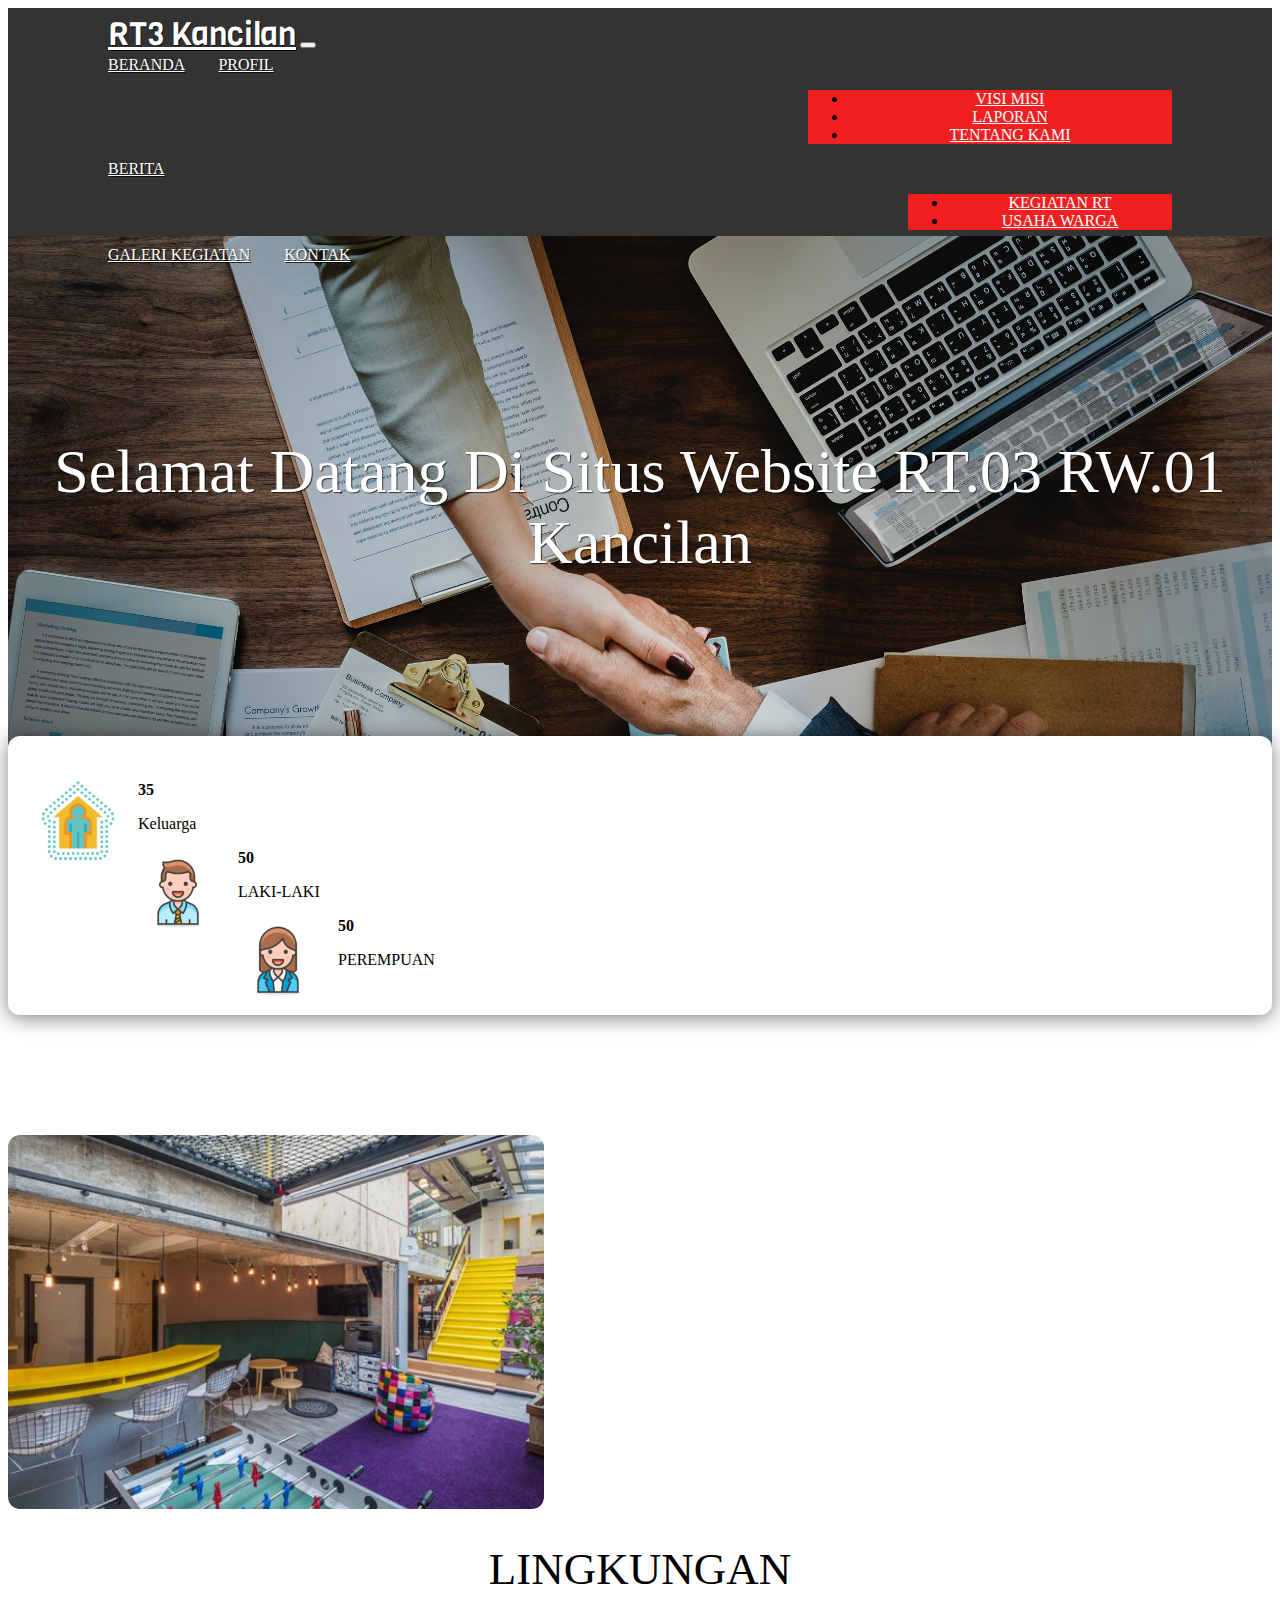
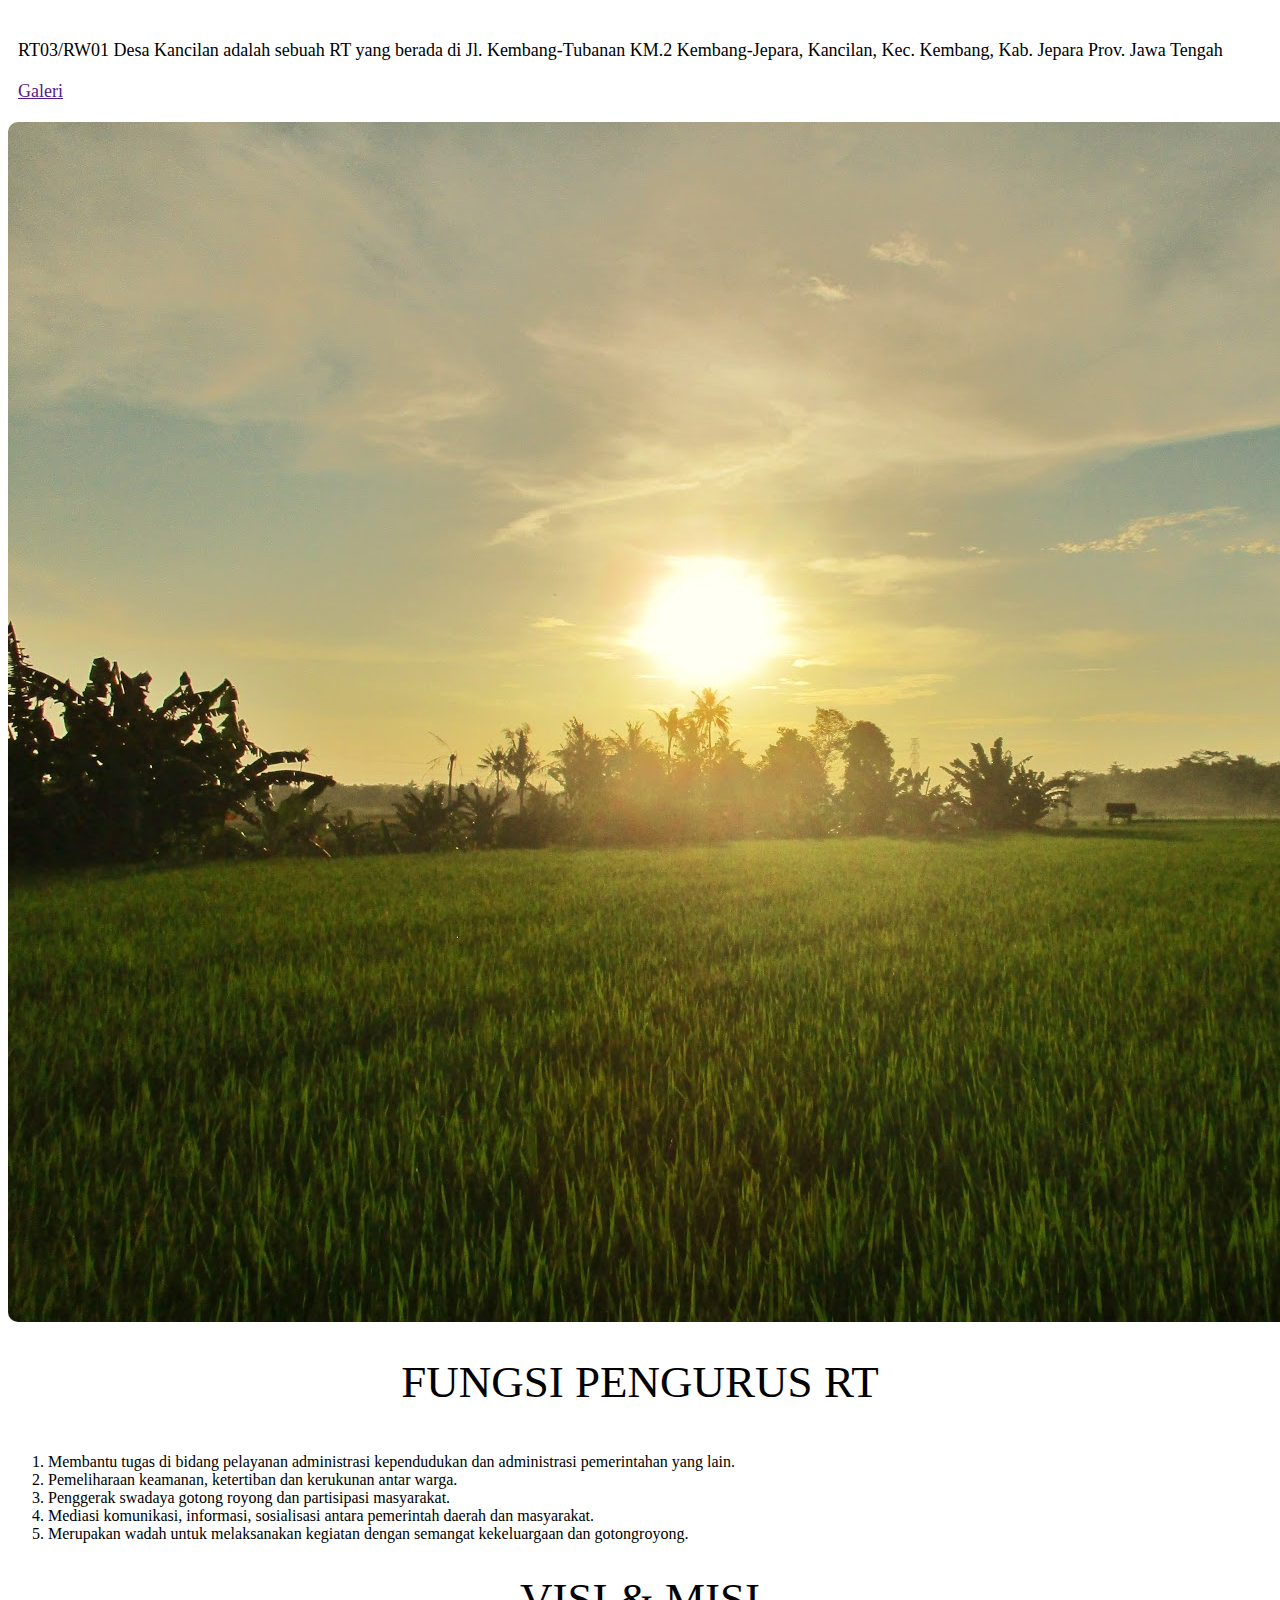
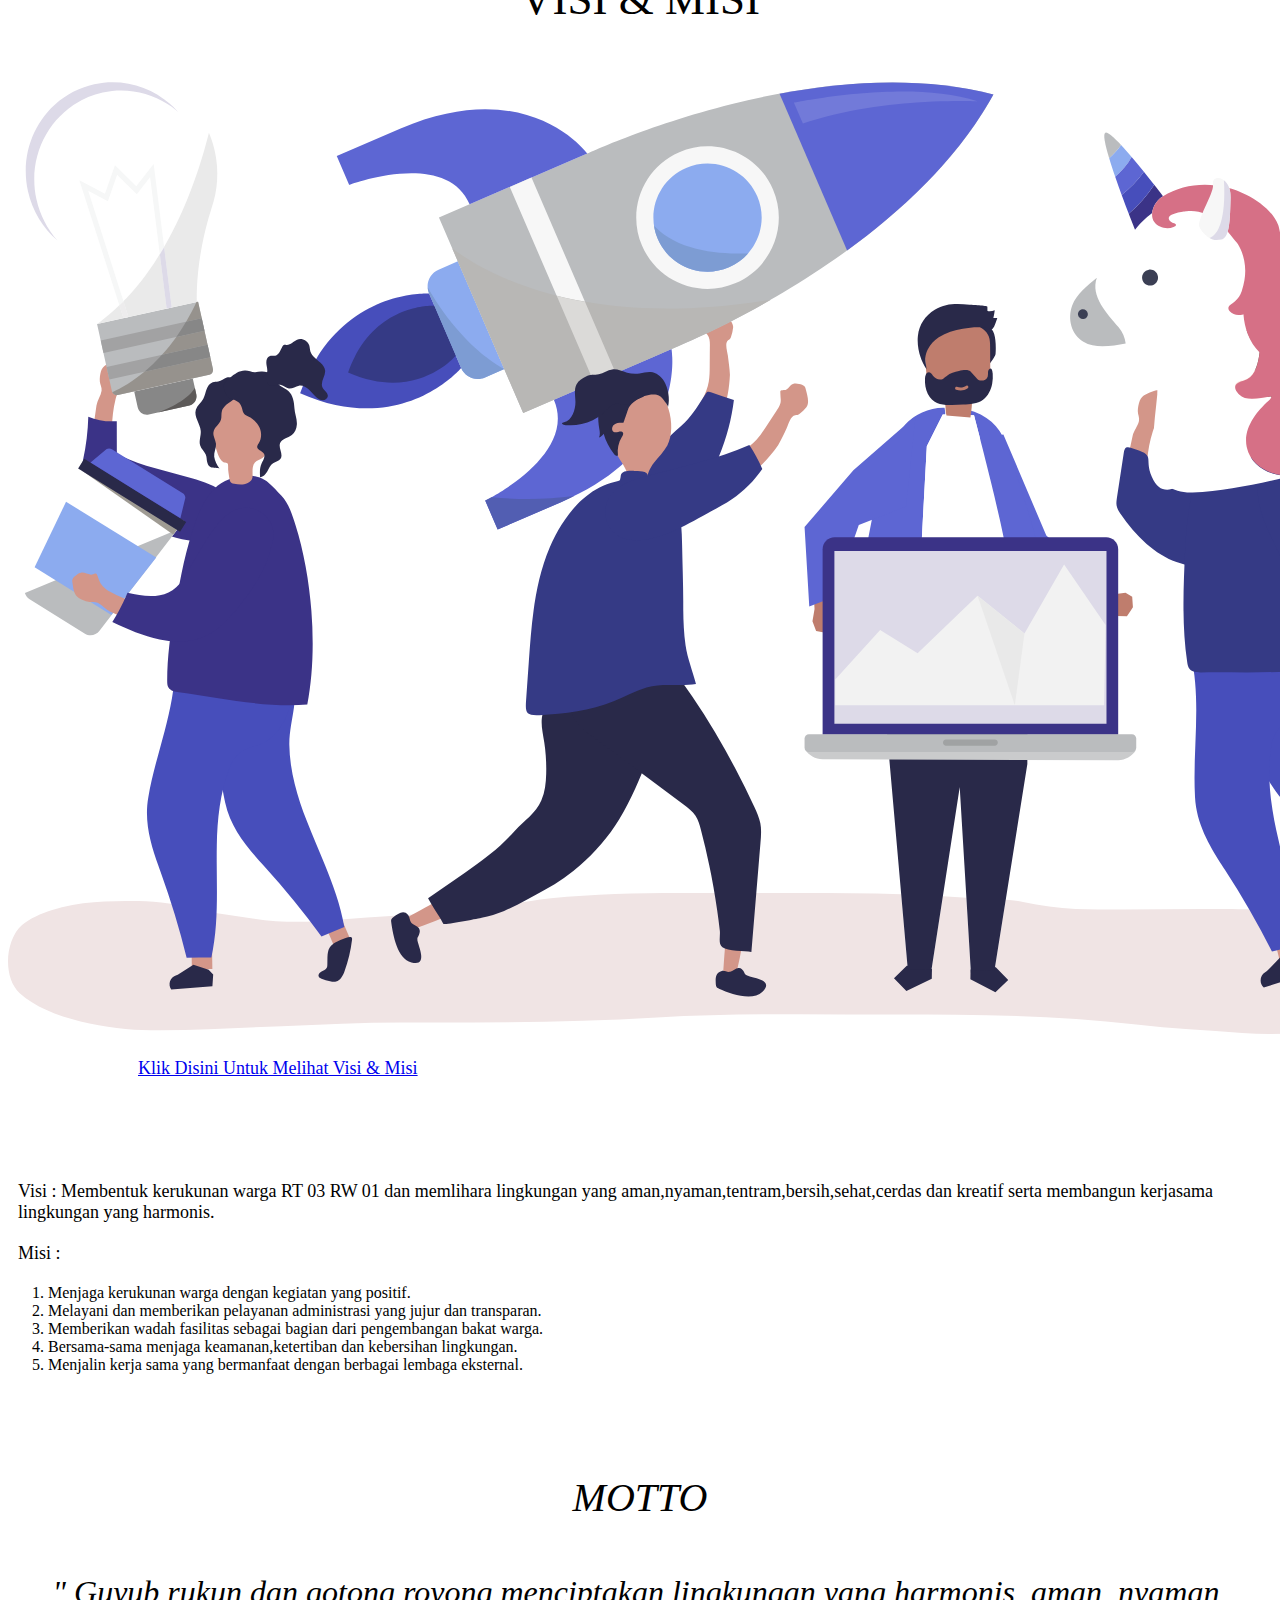
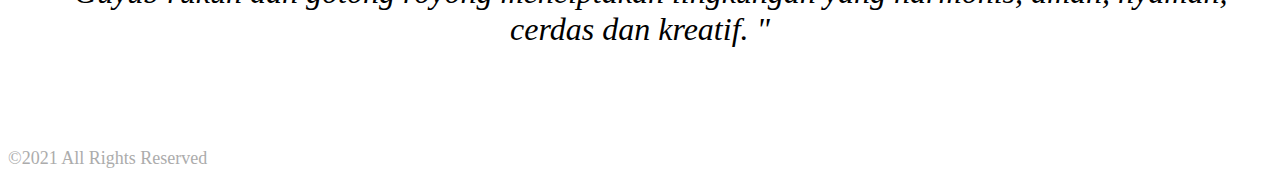
<file: index.html>
<!doctype html>
<html lang="en">
  <head>
    <!-- Required meta tags -->
    <meta charset="utf-8">
    <meta name="viewport" content="width=device-width, initial-scale=1">
    <!-- Bootstrap CSS -->
    <link href="https://cdn.jsdelivr.net/npm/bootstrap@5.0.0-beta1/dist/css/bootstrap.min.css" rel="stylesheet" integrity="sha384-giJF6kkoqNQ00vy+HMDP7azOuL0xtbfIcaT9wjKHr8RbDVddVHyTfAAsrekwKmP1" crossorigin="anonymous">
    <!-- My CSS -->
    <link rel="stylesheet" href="assets/css/style.css">
    <!-- Animation css -->
    <link rel="stylesheet" href="https://cdnjs.cloudflare.com/ajax/libs/animate.css/4.1.1/animate.min.css">
    <!-- import fontawesome -->
    <link rel="stylesheet" href="https://use.fontawesome.com/releases/v5.15.1/css/all.css" integrity="sha384-vp86vTRFVJgpjF9jiIGPEEqYqlDwgyBgEF109VFjmqGmIY/Y4HV4d3Gp2irVfcrp" crossorigin="anonymous">
     <!-- My Fonts -->
    <link href="https://fonts.googleapis.com/css2?family=Viga&display=swap" rel="stylesheet">
    <link href="https://fonts.googleapis.com/css2?family=Poppins:wght@300;400&display=swap" rel="stylesheet">

    <title>Selamat Datang Di Website RT03/01 KANCILAN</title>
  </head>
  <body>
   <!-- Navbar -->
   <nav class="navbar navbar-expand-lg navbar-light fixed-top sticky bgcolor">
    <div class="container">
      <a class="navbar-brand" href="#">RT3 Kancilan</a>
      <button class="navbar-toggler" type="button" data-bs-toggle="collapse" data-bs-target="#navbarNavAltMarkup" aria-controls="navbarNavAltMarkup" aria-expanded="false" aria-label="Toggle navigation" style="color: white;">
        <span class="navbar-toggler-icon"><i class="fas fa-bars" style="color:#fff; font-size:28px;"></i></span>
      </button>
      <div class="collapse navbar-collapse" id="navbarNavAltMarkup">
        <div class="navbar-nav">
          <a class="nav-item nav-link" aria-current="page" href="#">Beranda</a>
          <a class="nav-item dropdown nav-link dropdown-toggle" href="#" id="navbarDropdownMenuLink" role="button" data-bs-toggle="dropdown" aria-expanded="false">Profil</a>
          <ul class="dropdown-menu drop-profil" aria-labelledby="navbarDropdownMenuLink">
            <li><a class="dropdown-item" href="#visi&misi">Visi Misi</a></li>
            <li><a class="dropdown-item" href="#">Laporan</a></li>
            <li><a class="dropdown-item" href="tentang_kami.html">Tentang Kami</a></li>
          </ul>
          <a class="nav-item dropdown nav-link dropdown-toggle" href="#" id="navbarDropdownMenuLink" role="button" data-bs-toggle="dropdown" aria-expanded="false">Berita</a>
          <ul class="dropdown-menu drop-berita" aria-labelledby="navbarDropdownMenuLink">
            <li><a class="dropdown-item" href="kegiatan.html">Kegiatan RT</a></li>
            <li><a class="dropdown-item" href="usaha_warga.html">Usaha Warga</a></li>
          </ul>
          <a class="nav-item nav-link" href="galeri_kegiatan.html">Galeri Kegiatan</a>
          <a class="nav-item nav-link" href="kontak.html">Kontak</a>
        </div>
      </div>
    </div>
  </nav>
  <!-- Navbar Akhir -->

  <!-- Jumbotron -->
  <div class="jumbotron jumbotron-fluid">
    <div class="container">
      <h1 class="display-4">Selamat Datang Di Situs Website RT.03 RW.01 Kancilan</h1>
    </div>
  </div>
  <!-- Akhir Jumbotron -->


  <!-- Container -->
  <div class="container">

    <!-- Info Panel -->
    <div class="row justify-content-center">
      <div class="col-10 info-panel">
        <div class="row">
          <div class="col-lg">
            <img src="assets/img/penduduk.png" alt="employee">
            <h4>35</h4>
            <p>Keluarga</p>
          </div>
          <div class="col-lg">
            <img src="assets/img/pria.png" alt="hires">
            <h4>50</h4>
            <p>LAKI-LAKI</p>
          </div>
          <div class="col-lg">
            <img src="assets/img/wanita.png" alt="security">
            <h4>50</h4>
            <p>PEREMPUAN</p>
          </div>
        </div>
      </div>
    </div>
    <!-- Akhir Info Panel -->

    <!-- Workingspace -->
    <div class="row workingspace">
      <div class="col-lg-6 animate__animated animate__fadeInLeft animate__delay-1s">
        <img src="assets/img/workingspace.png" alt="workingspace" class="img-fluid">
      </div>
      <div class="col-lg-5 animate__animated animate__fadeInRight animate__delay-2s">
        <h3><span id="1">Lingkungan</span></h3>
        <p>RT03/RW01 Desa Kancilan adalah sebuah RT yang berada di Jl. Kembang-Tubanan KM.2 Kembang-Jepara, Kancilan, Kec. Kembang, Kab. Jepara Prov. Jawa Tengah<p>
        <a href="" class="btn btn-primary tombol">Galeri</a>  
      </div>
      <div class="col-lg-6 mt-5 animate__animated animate__fadeInLeft animate__delay-4s">
        <img src="assets/img/sawah.jpeg" alt="workingspace" class="img-fluid">
      </div>
      <div class="col-lg-5 mt-3 animate__animated animate__fadeInRight animate__delay-5s">
        <h3><span>Fungsi Pengurus RT</span></h3>
        <ol>
          <li>Membantu tugas di bidang pelayanan administrasi kependudukan dan administrasi pemerintahan yang lain.</li>
          <li>Pemeliharaan keamanan, ketertiban dan kerukunan antar warga.</li>
          <li>Penggerak swadaya gotong royong dan partisipasi masyarakat.</li>
          <li>Mediasi komunikasi, informasi, sosialisasi antara pemerintah daerah dan masyarakat.</li>
          <li>Merupakan wadah untuk melaksanakan kegiatan dengan semangat kekeluargaan dan gotongroyong.</li>
        </ol>
      </div>
      <h3 id="visi&misi" class="mt-5">Visi & Misi</h3>
      <div class="col-lg-6 mt-5">
        <img src="assets/img/visi&misi.svg" alt="workingspace" class="img-fluid">
      </div>
      <div class="col-lg-6 mt-3">
         <p>
          <a class="btn btn-primary visi" data-bs-toggle="collapse" href="#multiCollapseExample1" role="button" aria-expanded="false" aria-controls="multiCollapseExample1">Klik Disini Untuk Melihat Visi & Misi</a>
          <div class="row">
            <div class="col">
              <div class="collapse multi-collapse" id="multiCollapseExample1">
                <div class="card card-body">
                  <p>Visi : Membentuk kerukunan warga RT 03 RW 01 dan memlihara lingkungan yang aman,nyaman,tentram,bersih,sehat,cerdas dan kreatif serta membangun kerjasama lingkungan yang harmonis.</p>
                  <p> Misi :</p>
                  <ol>
                  <li>Menjaga kerukunan warga dengan kegiatan yang positif.</li>
                  <li>Melayani dan memberikan pelayanan administrasi yang jujur dan transparan.</li>
                  <li>Memberikan wadah fasilitas sebagai bagian dari pengembangan bakat warga.</li> 
                  <li>Bersama-sama menjaga keamanan,ketertiban dan kebersihan lingkungan.</li>
                  <li>Menjalin kerja sama yang bermanfaat dengan berbagai lembaga eksternal.</li>
                  </ol>
                </div>
              </div>
            </div>
         </p> 
      </div>
    </div>
    <!-- Akhir workingspace -->

    <!-- Daftar pengurus  -->
    <section class="pengurus">
      <div class="row justify-content-center">
        <div class="col-lg-8">
          <h3>MOTTO</h3>
          <h5>" Guyub rukun dan gotong royong menciptakan lingkungan yang harmonis, aman, nyaman, cerdas dan kreatif. "</h5>
        </div>
      </div>

      <!-- <div class="row justify-content-center">
        <div class="col-6 justify-content-center d-flex">
          <figure class="figure">
            <img src="assets/img/img1.png" class="figure-img img-fluid rounded-circle" alt="pengurus 1">
          </figure>
          <figure class="figure">
            <img src="assets/img/img2.png" class="figure-img img-fluid rounded-circle" alt="pengurus 2">
            <figcaption class="figure-caption">
              <h5>Sunny Ye</h5>
              <p>Designer</p>
            </figcaption>
          </figure>
          <figure class="figure">
            <img src="assets/img/img3.png" class="figure-img img-fluid rounded-circle" alt="pengurus 3">
          </figure>
        </div>
      </div> -->
    </section>
    <!-- Akhir Pengurus -->
  </div>
  <!-- Akhir Container -->

  <!-- Footer -->
  <div class="row footer">
    <div class="col text-center">
      <p>&copy2021 All Rights Reserved</p>
    </div>
  </div>

  <script type="text/javascript">
    window.addEventListener("scroll", function(){
     var nav = document.querySelector("nav");
     nav.classList.toggle("sticky", window.scrollY > 100 );
    }); 
  </script>

    <!-- Optional JavaScript; choose one of the two! -->

    <!-- Option 1: Bootstrap Bundle with Popper -->
    <script src="https://cdn.jsdelivr.net/npm/bootstrap@5.0.0-beta1/dist/js/bootstrap.bundle.min.js" integrity="sha384-ygbV9kiqUc6oa4msXn9868pTtWMgiQaeYH7/t7LECLbyPA2x65Kgf80OJFdroafW" crossorigin="anonymous"></script>
    <!-- Option 2: Separate Popper and Bootstrap JS -->
    <!-- <script src="https://cdn.jsdelivr.net/npm/@popperjs/core@2.5.4/dist/umd/popper.min.js" integrity="sha384-q2kxQ16AaE6UbzuKqyBE9/u/KzioAlnx2maXQHiDX9d4/zp8Ok3f+M7DPm+Ib6IU" crossorigin="anonymous"></script>
    <script src="https://cdn.jsdelivr.net/npm/bootstrap@5.0.0-beta1/dist/js/bootstrap.min.js" integrity="sha384-pQQkAEnwaBkjpqZ8RU1fF1AKtTcHJwFl3pblpTlHXybJjHpMYo79HY3hIi4NKxyj" crossorigin="anonymous"></script> -->
  </body>
</html>
</file>
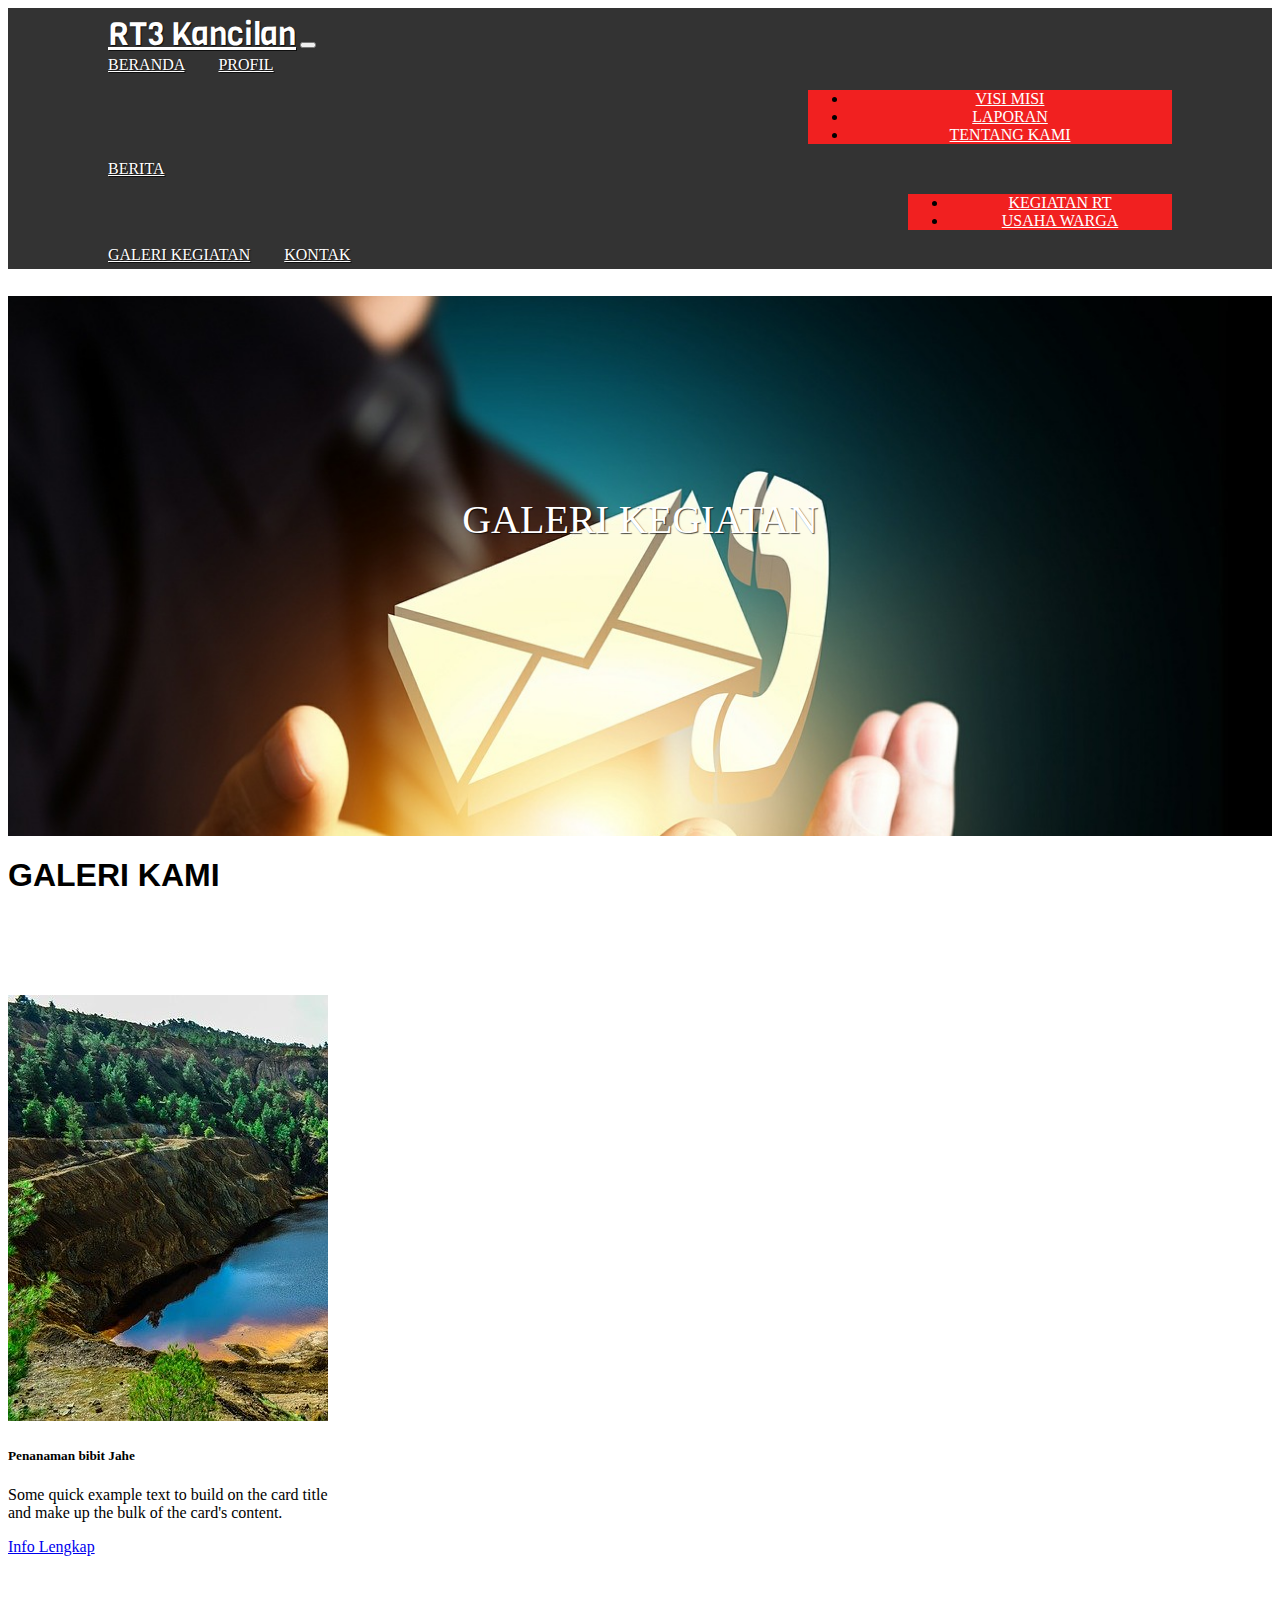
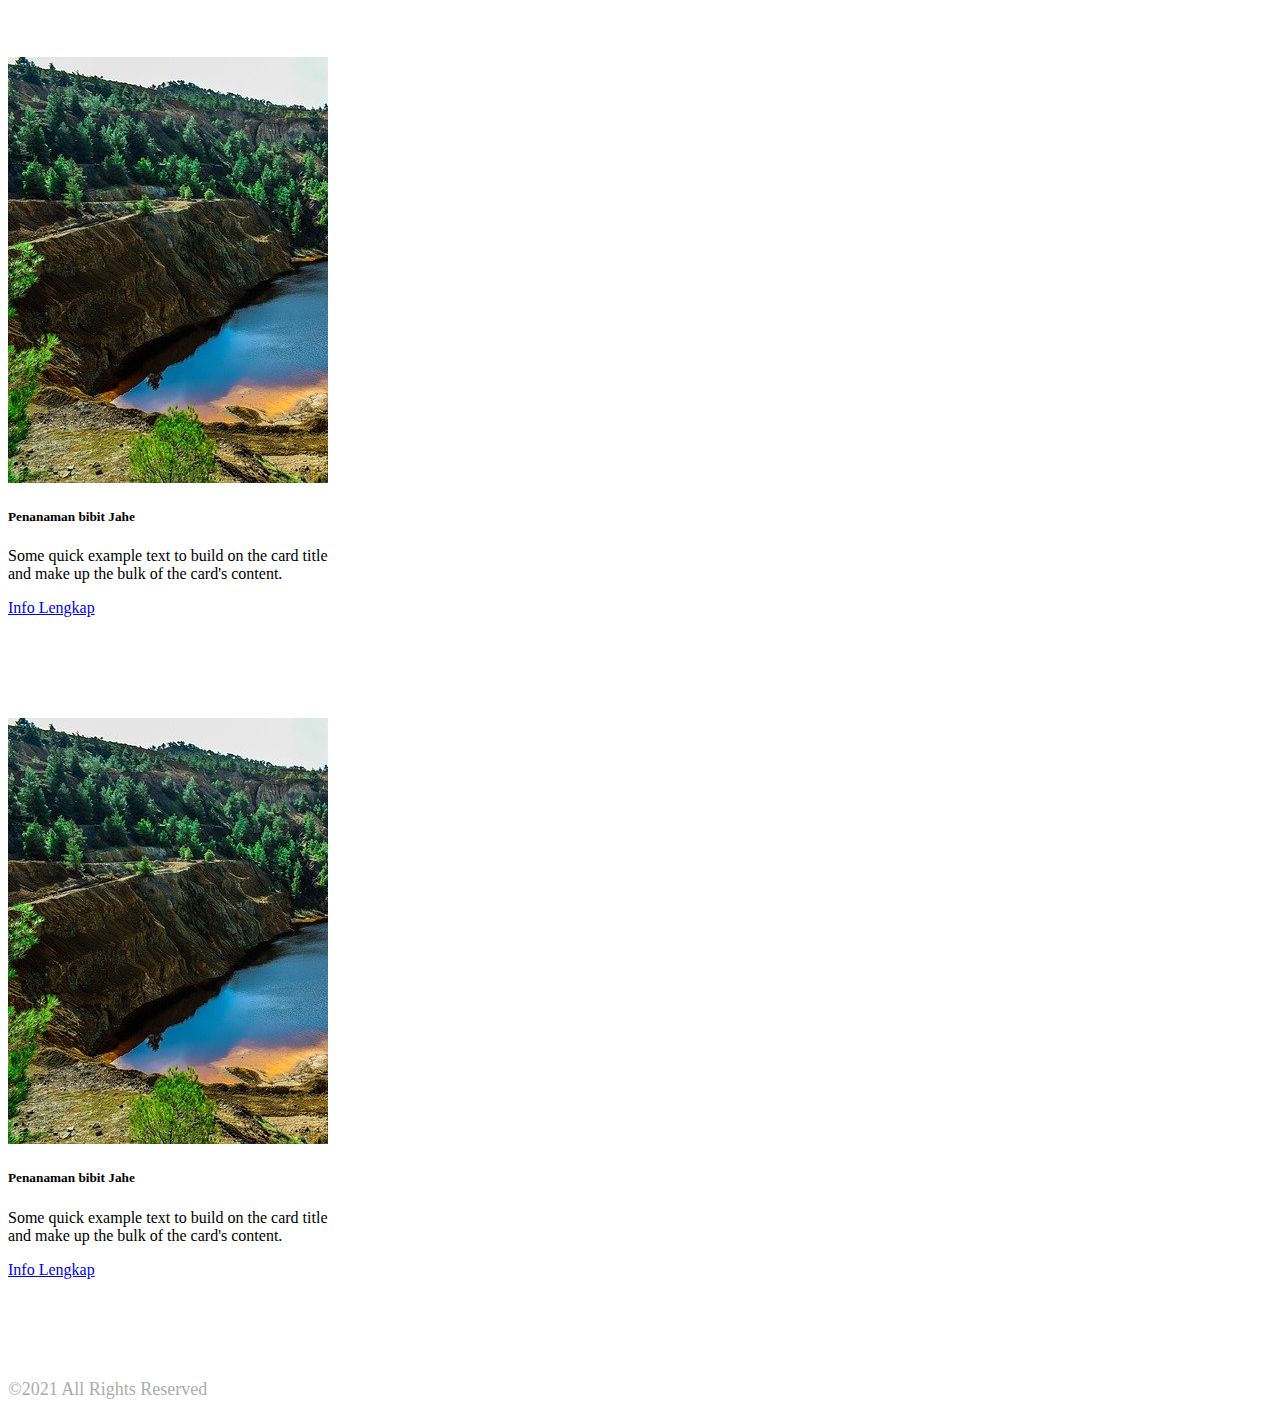
<file: galeri_kegiatan.html>
<!doctype html>
<html lang="en">
  <head>
    <!-- Required meta tags -->
    <meta charset="utf-8">
    <meta name="viewport" content="width=device-width, initial-scale=1">
    <!-- Bootstrap CSS -->
    <link href="https://cdn.jsdelivr.net/npm/bootstrap@5.0.0-beta1/dist/css/bootstrap.min.css" rel="stylesheet" integrity="sha384-giJF6kkoqNQ00vy+HMDP7azOuL0xtbfIcaT9wjKHr8RbDVddVHyTfAAsrekwKmP1" crossorigin="anonymous">
    <!-- My CSS -->
    <link rel="stylesheet" href="assets/css/style.css">
    <!-- Animation css -->
    <link rel="stylesheet" href="https://cdnjs.cloudflare.com/ajax/libs/animate.css/4.1.1/animate.min.css">
    <!-- import fontawesome -->
    <link rel="stylesheet" href="https://use.fontawesome.com/releases/v5.15.1/css/all.css" integrity="sha384-vp86vTRFVJgpjF9jiIGPEEqYqlDwgyBgEF109VFjmqGmIY/Y4HV4d3Gp2irVfcrp" crossorigin="anonymous">
     <!-- My Fonts -->
    <link href="https://fonts.googleapis.com/css2?family=Viga&display=swap" rel="stylesheet">
    <link href="https://fonts.googleapis.com/css2?family=Poppins:wght@300;400&display=swap" rel="stylesheet">

    <title>Selamat Datang Di Website RT03/01 KANCILAN</title>
  </head>
  <body>
   <!-- Navbar -->
   <nav class="navbar navbar-expand-lg navbar-light fixed-top sticky bgcolor">
    <div class="container">
      <a class="navbar-brand" href="#">RT3 Kancilan</a>
      <button class="navbar-toggler" type="button" data-bs-toggle="collapse" data-bs-target="#navbarNavAltMarkup" aria-controls="navbarNavAltMarkup" aria-expanded="false" aria-label="Toggle navigation" style="color: white;">
        <span class="navbar-toggler-icon"><i class="fas fa-bars" style="color:#fff; font-size:28px;"></i></span>
      </button>
      <div class="collapse navbar-collapse" id="navbarNavAltMarkup">
        <div class="navbar-nav">
          <a class="nav-item nav-link" aria-current="page" href="index.html">Beranda</a>
          <a class="nav-item dropdown nav-link dropdown-toggle" href="#" id="navbarDropdownMenuLink" role="button" data-bs-toggle="dropdown" aria-expanded="false">Profil</a>
          <ul class="dropdown-menu drop-profil" aria-labelledby="navbarDropdownMenuLink">
            <li><a class="dropdown-item" href="#visi&misi">Visi Misi</a></li>
            <li><a class="dropdown-item" href="#">Laporan</a></li>
            <li><a class="dropdown-item" href="tentang_kami.html">Tentang Kami</a></li>
          </ul>
          <a class="nav-item dropdown nav-link dropdown-toggle" href="#" id="navbarDropdownMenuLink" role="button" data-bs-toggle="dropdown" aria-expanded="false">Berita</a>
          <ul class="dropdown-menu drop-berita" aria-labelledby="navbarDropdownMenuLink">
            <li><a class="dropdown-item" href="kegiatan.html">Kegiatan RT</a></li>
            <li><a class="dropdown-item" href="usaha_warga.html">Usaha Warga</a></li>
          </ul>
          <a class="nav-item nav-link" href="galeri_kegiatan.html">Galeri Kegiatan</a>
          <a class="nav-item nav-link" href="kontak.html">Kontak</a>
        </div>
      </div>
    </div>
  </nav>
  <!-- Navbar Akhir -->

  <!-- Jumbotron -->
  <div class="jumbotron1 jumbotron-fluid">
    <div class="container">
      <h1 class="display-4">GALERI KEGIATAN</h1>
    </div>
  </div>
  <!-- Akhir Jumbotron -->

  <!-- Judul -->
  <div class="container">
      <div class="row mt-5">
          <h1 style="font-family: Techno, Impact, sans-serif;">GALERI KAMI</h1>
      </div>
  </div>
  <!-- Akhir judul -->

  <!-- card -->
  <div class="container card">
      <div class="row justify-content-center">
        <div class="col-md-4">
            <div class="card" style="width: 20rem;">
                <div class="inner">
                    <img src="assets/img/kegiatan1.jpg" class="card-img-top" alt="kegiatan1">
                </div>
                <div class="card-body text-center">
                    <h5 class="card-title">Penanaman bibit Jahe</h5>
                    <p class="card-text">Some quick example text to build on the card title and make up the bulk of the card's content.</p>
                    <a href="#" class="btn btn-primary">Info Lengkap</a>
                </div>
            </div>
        </div>
        <div class="col-md-4">
            <div class="card" style="width: 20rem;">
                <div class="inner">
                    <img src="assets/img/kegiatan1.jpg" class="card-img-top" alt="kegiatan1">
                </div>
                <div class="card-body text-center">
                    <h5 class="card-title">Penanaman bibit Jahe</h5>
                    <p class="card-text">Some quick example text to build on the card title and make up the bulk of the card's content.</p>
                    <a href="#" class="btn btn-primary">Info Lengkap</a>
                </div>
            </div>
        </div>
        <div class="col-md-4">
            <div class="card" style="width: 20rem;">
                <div class="inner">
                    <img src="assets/img/kegiatan1.jpg" class="card-img-top" alt="kegiatan1">
                </div>
                <div class="card-body text-center">
                    <h5 class="card-title">Penanaman bibit Jahe</h5>
                    <p class="card-text">Some quick example text to build on the card title and make up the bulk of the card's content.</p>
                    <a href="#" class="btn btn-primary">Info Lengkap</a>
                </div>
            </div>
        </div>
      </div>
  </div>
  <!-- akhir card -->
  
  <!-- Footer -->
  <div class="row footer">
    <div class="col text-center">
      <p>&copy2021 All Rights Reserved</p>
    </div>
  </div>

  <script type="text/javascript">
    window.addEventListener("scroll", function(){
     var nav = document.querySelector("nav");
     nav.classList.toggle("sticky", window.scrollY > 100 );
    }); 
  </script>

    <!-- Optional JavaScript; choose one of the two! -->

    <!-- Option 1: Bootstrap Bundle with Popper -->
    <script src="https://cdn.jsdelivr.net/npm/bootstrap@5.0.0-beta1/dist/js/bootstrap.bundle.min.js" integrity="sha384-ygbV9kiqUc6oa4msXn9868pTtWMgiQaeYH7/t7LECLbyPA2x65Kgf80OJFdroafW" crossorigin="anonymous"></script>
    <!-- Option 2: Separate Popper and Bootstrap JS -->
    <!-- <script src="https://cdn.jsdelivr.net/npm/@popperjs/core@2.5.4/dist/umd/popper.min.js" integrity="sha384-q2kxQ16AaE6UbzuKqyBE9/u/KzioAlnx2maXQHiDX9d4/zp8Ok3f+M7DPm+Ib6IU" crossorigin="anonymous"></script>
    <script src="https://cdn.jsdelivr.net/npm/bootstrap@5.0.0-beta1/dist/js/bootstrap.min.js" integrity="sha384-pQQkAEnwaBkjpqZ8RU1fF1AKtTcHJwFl3pblpTlHXybJjHpMYo79HY3hIi4NKxyj" crossorigin="anonymous"></script> -->
  </body>
</html>
</file>
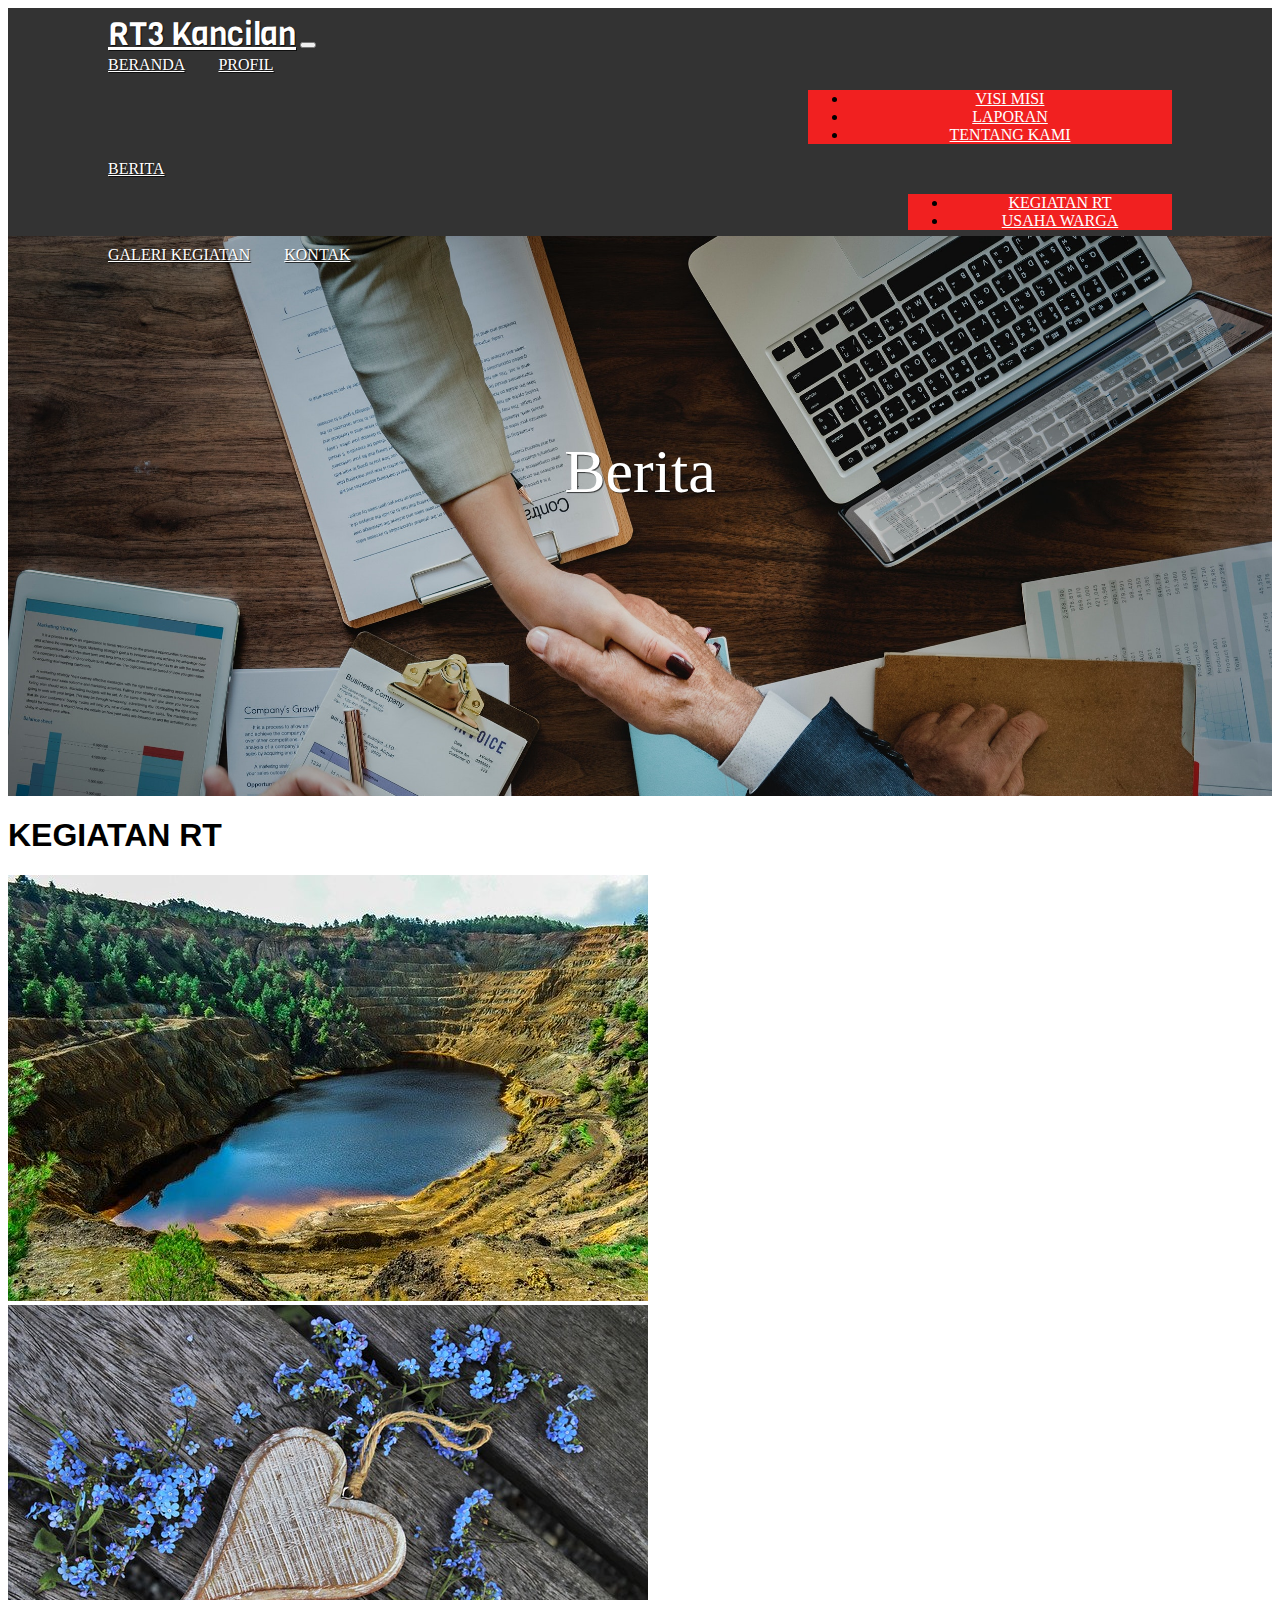
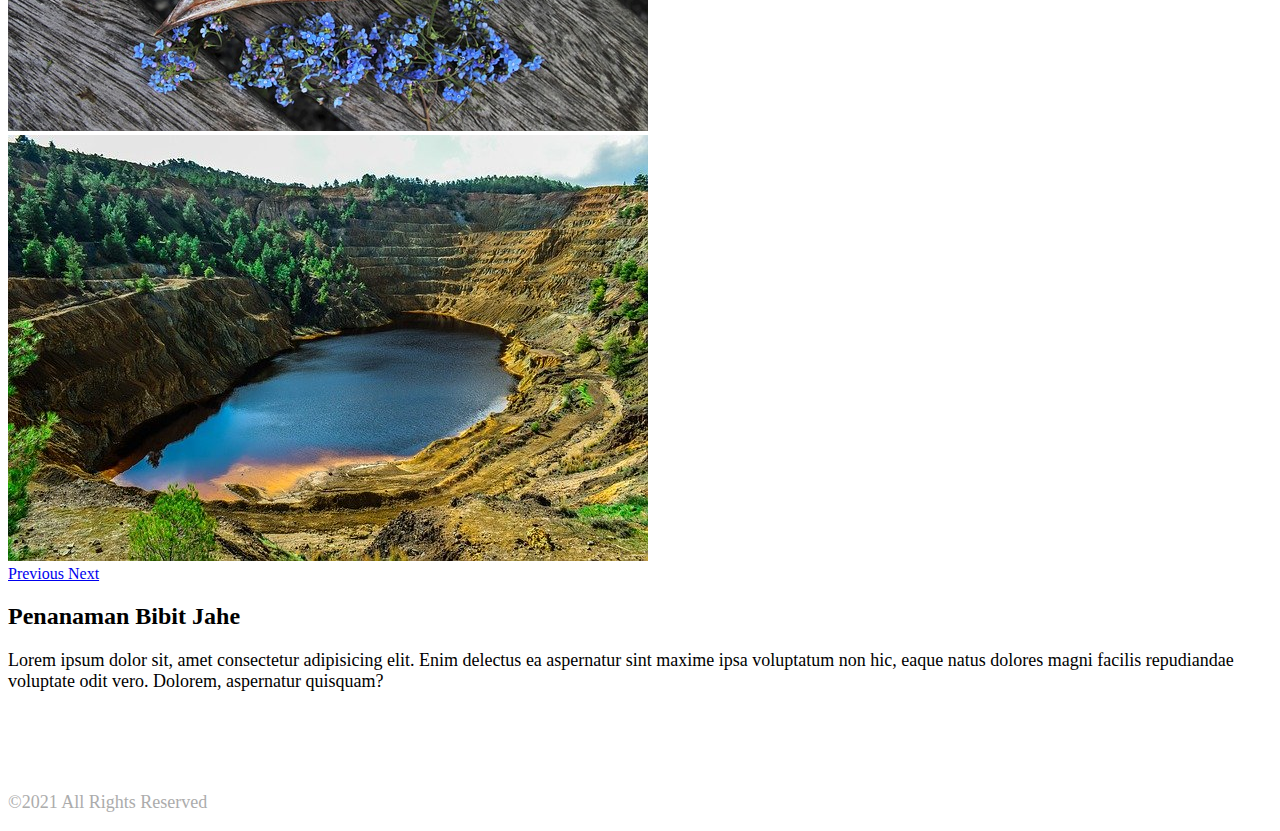
<file: kegiatan.html>
<!doctype html>
<html lang="en">
  <head>
    <!-- Required meta tags -->
    <meta charset="utf-8">
    <meta name="viewport" content="width=device-width, initial-scale=1">
    <!-- Bootstrap CSS -->
    <link href="https://cdn.jsdelivr.net/npm/bootstrap@5.0.0-beta1/dist/css/bootstrap.min.css" rel="stylesheet" integrity="sha384-giJF6kkoqNQ00vy+HMDP7azOuL0xtbfIcaT9wjKHr8RbDVddVHyTfAAsrekwKmP1" crossorigin="anonymous">
    <!-- My CSS -->
    <link rel="stylesheet" href="assets/css/style.css">
    <!-- Animation css -->
    <link rel="stylesheet" href="https://cdnjs.cloudflare.com/ajax/libs/animate.css/4.1.1/animate.min.css">
    <!-- import fontawesome -->
    <link rel="stylesheet" href="https://use.fontawesome.com/releases/v5.15.1/css/all.css" integrity="sha384-vp86vTRFVJgpjF9jiIGPEEqYqlDwgyBgEF109VFjmqGmIY/Y4HV4d3Gp2irVfcrp" crossorigin="anonymous">
     <!-- My Fonts -->
    <link href="https://fonts.googleapis.com/css2?family=Viga&display=swap" rel="stylesheet">
    <link href="https://fonts.googleapis.com/css2?family=Poppins:wght@300;400&display=swap" rel="stylesheet">

    <title>Selamat Datang Di Website RT03/01 KANCILAN</title>
  </head>
  <body>
   <!-- Navbar -->
   <nav class="navbar navbar-expand-lg navbar-light fixed-top sticky bgcolor">
    <div class="container">
      <a class="navbar-brand" href="#">RT3 Kancilan</a>
      <button class="navbar-toggler" type="button" data-bs-toggle="collapse" data-bs-target="#navbarNavAltMarkup" aria-controls="navbarNavAltMarkup" aria-expanded="false" aria-label="Toggle navigation" style="color: white;">
        <span class="navbar-toggler-icon"><i class="fas fa-bars" style="color:#fff; font-size:28px;"></i></span>
      </button>
      <div class="collapse navbar-collapse" id="navbarNavAltMarkup">
        <div class="navbar-nav">
          <a class="nav-item nav-link" aria-current="page" href="index.html">Beranda</a>
          <a class="nav-item dropdown nav-link dropdown-toggle" href="#" id="navbarDropdownMenuLink" role="button" data-bs-toggle="dropdown" aria-expanded="false">Profil</a>
          <ul class="dropdown-menu drop-profil" aria-labelledby="navbarDropdownMenuLink">
            <li><a class="dropdown-item" href="index.html#visi&misi">Visi Misi</a></li>
            <li><a class="dropdown-item" href="#">Laporan</a></li>
            <li><a class="dropdown-item" href="tentang_kami.html">Tentang Kami</a></li>
          </ul>
          <a class="nav-item dropdown nav-link dropdown-toggle" href="#" id="navbarDropdownMenuLink" role="button" data-bs-toggle="dropdown" aria-expanded="false">Berita</a>
          <ul class="dropdown-menu drop-berita" aria-labelledby="navbarDropdownMenuLink">
            <li><a class="dropdown-item" href="index.html#visi&misi">Kegiatan RT</a></li>
            <li><a class="dropdown-item" href="usaha_warga.html">Usaha Warga</a></li>
          </ul>
          <a class="nav-item nav-link" href="galeri_kegiatan.html">Galeri Kegiatan</a>
          <a class="nav-item nav-link" href="kontak.html">Kontak</a>
        </div>
      </div>
    </div>
  </nav>
  <!-- Navbar Akhir -->

  <!-- Jumbotron -->
  <div class="jumbotron jumbotron-fluid">
    <div class="container">
      <h1 class="display-4">Berita</h1>
    </div>
  </div>
  <!-- Akhir Jumbotron -->

  <div class="container">
    <div class="row">
      <div class="col-sm-12 mt-5">
        <h1 style="font-family: Techno, Impact, sans-serif;">KEGIATAN RT</h1>
      </div>
    </div>
  </div>
 

  <!-- artikel -->
  <div class="container">
    <div class="row">
      <div id="carouselExampleControls" class="col-lg-6 col-sm-12 carousel slide mt-5" data-bs-ride="carousel">
        <div class="carousel-inner">
          <div class="carousel-item active">
            <img src="assets/img/kegiatan1.jpg" class="d-block w-100" alt="kegiatan1">
          </div>
          <div class="carousel-item">
            <img src="assets/img/kegiatan2.jpg" class="d-block w-100" alt="kegiatan2">
          </div>
          <div class="carousel-item">
            <img src="assets/img/kegiatan1.jpg" class="d-block w-100" alt="...">
          </div>
        </div>
        <a class="carousel-control-prev" href="#carouselExampleControls" role="button" data-bs-slide="prev">
          <span class="carousel-control-prev-icon" aria-hidden="true"></span>
          <span class="visually-hidden">Previous</span>
        </a>
        <a class="carousel-control-next" href="#carouselExampleControls" role="button" data-bs-slide="next">
          <span class="carousel-control-next-icon" aria-hidden="true"></span>
          <span class="visually-hidden">Next</span>
        </a>
      </div>
      <div class="col-lg-6 col-sm-12 mt-5">
        <h2>Penanaman Bibit Jahe</h2>
        <p style="font-size: 18px;">Lorem ipsum dolor sit, amet consectetur adipisicing elit. Enim delectus ea aspernatur sint maxime ipsa voluptatum non hic, eaque natus dolores magni facilis repudiandae voluptate odit vero. Dolorem, aspernatur quisquam?</p>
      </div>
    </div>
  </div>
  <!-- akhir artikel -->

  <!-- Footer -->
  <div class="row footer">
    <div class="col text-center">
      <p>&copy2021 All Rights Reserved</p>
    </div>
  </div>


  <script type="text/javascript">
    window.addEventListener("scroll", function(){
     var nav = document.querySelector("nav");
     nav.classList.toggle("sticky", window.scrollY > 100 );
    }); 
  </script>

    <!-- Optional JavaScript; choose one of the two! -->

    <!-- Option 1: Bootstrap Bundle with Popper -->
    <script src="https://cdn.jsdelivr.net/npm/bootstrap@5.0.0-beta1/dist/js/bootstrap.bundle.min.js" integrity="sha384-ygbV9kiqUc6oa4msXn9868pTtWMgiQaeYH7/t7LECLbyPA2x65Kgf80OJFdroafW" crossorigin="anonymous"></script>
    <!-- Option 2: Separate Popper and Bootstrap JS -->
    <!-- <script src="https://cdn.jsdelivr.net/npm/@popperjs/core@2.5.4/dist/umd/popper.min.js" integrity="sha384-q2kxQ16AaE6UbzuKqyBE9/u/KzioAlnx2maXQHiDX9d4/zp8Ok3f+M7DPm+Ib6IU" crossorigin="anonymous"></script>
    <script src="https://cdn.jsdelivr.net/npm/bootstrap@5.0.0-beta1/dist/js/bootstrap.min.js" integrity="sha384-pQQkAEnwaBkjpqZ8RU1fF1AKtTcHJwFl3pblpTlHXybJjHpMYo79HY3hIi4NKxyj" crossorigin="anonymous"></script> -->
  </body>
</html>
</file>
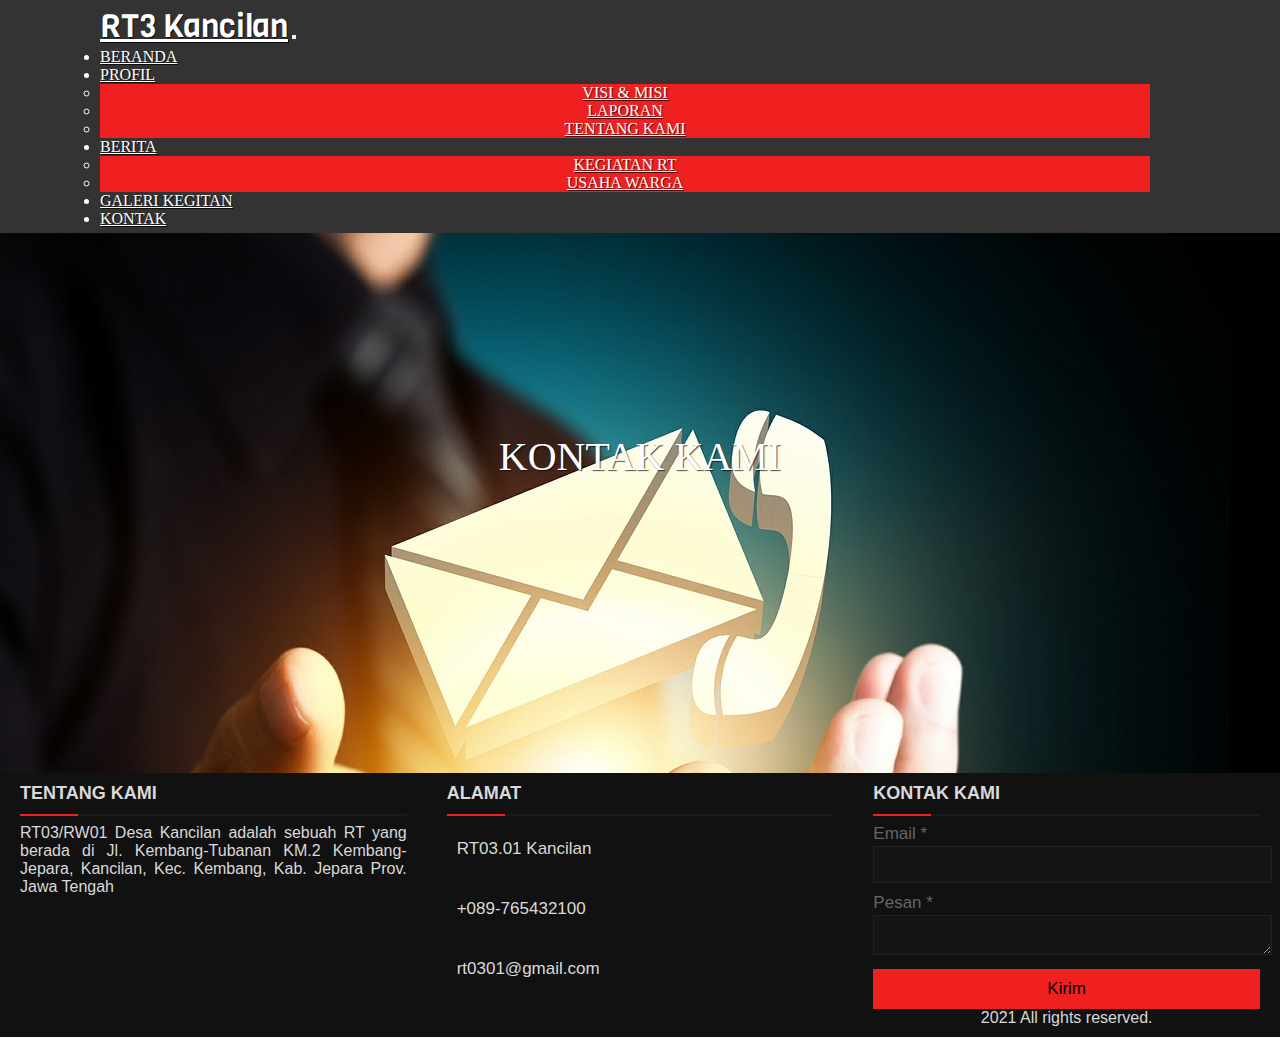
<file: kontak.html>
<!DOCTYPE html>
  <html lang="en">
  <head>
    <meta charset="UTF-8">
    <meta name="viewport" content="width=device-width, initial-scale=1.0">
    <link rel="stylesheet" href="assets/css/style.css">
    <link rel="stylesheet" href="assets/css/footer.css">
    <link href="https://cdn.jsdelivr.net/npm/bootstrap@5.0.0-beta1/dist/css/bootstrap.min.css" rel="stylesheet" integrity="sha384-giJF6kkoqNQ00vy+HMDP7azOuL0xtbfIcaT9wjKHr8RbDVddVHyTfAAsrekwKmP1" crossorigin="anonymous">
    <link rel="stylesheet" href="https://use.fontawesome.com/releases/v5.15.1/css/all.css" integrity="sha384-vp86vTRFVJgpjF9jiIGPEEqYqlDwgyBgEF109VFjmqGmIY/Y4HV4d3Gp2irVfcrp" crossorigin="anonymous">
    <link href="https://fonts.googleapis.com/css2?family=Viga&display=swap" rel="stylesheet">
    <!-- <script src="https://kit.fontawesome.com/a076d05399.js"></script> -->
    <title>Kontak Kami</title>
  </head>
  <body>
    <!-- Navbar -->
    <nav class="navbar navbar-expand-lg navbar-light fixed-top sticky bgcolor">
      <div class="container">
        <a class="navbar-brand" style="font-family: Viga; font-size: 32px;" href="#">RT3 Kancilan</a>
        <button class="navbar-toggler" type="button" data-bs-toggle="collapse" data-bs-target="#navbarNavDropdown" aria-controls="navbarNavDropdown" aria-expanded="false" aria-label="Toggle navigation" style="color: white;">
          <span class="navbar-toggler-icon"><i class="fas fa-bars" style="color:#fff; font-size:28px;"></i></span>
        </button>
        <div class="collapse navbar-collapse" id="navbarNavDropdown">
          <ul class="navbar-nav">
            <li class="nav-item">
              <a class="nav-link active" style="color: white !important;" aria-current="page" href="index.html">Beranda</a>
            </li>
            <li class="nav-item dropdown">
              <a class="nav-link dropdown-toggle" style="color: white !important;" href="#" id="navbarDropdownMenuLink" role="button" data-bs-toggle="dropdown" aria-expanded="false">
                Profil
              </a>
              <ul class="dropdown-menu" aria-labelledby="navbarDropdownMenuLink">
                <li><a class="dropdown-item" href="index.html#visi&misi">Visi & Misi</a></li>
                <li><a class="dropdown-item" href="#">Laporan</a></li>
                <li><a class="dropdown-item" href="tentang_kami.html">Tentang Kami</a></li>
              </ul>
            </li>
            <li class="nav-item dropdown">
              <a class="nav-link dropdown-toggle" style="color: white !important;" href="#" id="navbarDropdownMenuLink" role="button" data-bs-toggle="dropdown" aria-expanded="false">
                Berita
              </a>
              <ul class="dropdown-menu" aria-labelledby="navbarDropdownMenuLink">
                <li><a class="dropdown-item" href="kegiatan.html">Kegiatan RT</a></li>
                <li><a class="dropdown-item" href="usaha_warga.html">Usaha Warga</a></li>
              </ul>
            </li>
            <li class="nav-item">
              <a class="nav-link" style="color: white !important;" href="galeri_kegiatan.html">Galeri Kegitan</a>
            </li>
            <li class="nav-item">
              <a class="nav-link" style="color: white !important;" href="#">Kontak</a>
            </li>
          </ul>
        </div>
      </div>
    </nav>
    <!-- Navbar Akhir -->
    
    <!-- Jumbotron -->
    <div class="jumbotron1 jumbotron-fluid">
      <div class="container">
        <h1 class="display-4">KONTAK KAMI</h1>
      </div>
    </div>
    <!-- Akhir Jumbotron -->
    
    <!-- Footer -->
    <footer>
      <div class="main-content">
        <div class="left box">
          <h2>Tentang Kami</h2>
          <div class="content">
            <p>RT03/RW01 Desa Kancilan adalah sebuah RT yang berada di Jl. Kembang-Tubanan KM.2 Kembang-Jepara, Kancilan, Kec. Kembang, Kab. Jepara Prov. Jawa Tengah</p>
            <div class="social">
              <a href="#" style="color: white;"><span class="fab fa-facebook-f"></span></a>
              <a href="#" style="color: white;"><span class="fab fa-whatsapp"></span></a>
              <a href="#" style="color: white;"><span class="fab fa-instagram"></span></a>
              <a href="#" style="color: white;"><span class="fab fa-youtube"></span></a>
            </div>
          </div>
        </div>
        <div class="center box">
          <h2>Alamat</h2>
          <div class="content">
            <div class="place">
              <span class="fas fa-map-marker-alt"></span>
              <span class="text">RT03.01 Kancilan</span>
            </div>
            <div class="phone">
              <span class="fas fa-phone-alt"></span>
              <span class="text">+089-765432100</span>
            </div>
            <div class="email">
              <span class="fas fa-envelope"></span>
              <span class="text">rt0301@gmail.com</span>
            </div>
          </div>
        </div>
        <div class="right box">
          <h2>Kontak Kami</h2>
          <div class="content">
            <form action="#">
              <div class="email">
                <div class="text">Email *</div>
                <input type="email" class="text-light" required>
              </div>
              <div class="msg">
                <div class="text">Pesan *</div>
                <textarea class="msgForm text-light" rows="2" cols="25" required></textarea>
              </div>
            </form>
            <div class="btn">
              <button type="submit">Kirim</button>
            </div>
            <div class="bottom" style="text-align: center;">
              <span class="far fa-copyright"></span> 2021 All rights reserved.
            </div>
          </div>
        </div>
      </div>
    </footer>
    
    
    <script type="text/javascript">
      window.addEventListener("scroll", function(){
        var nav = document.querySelector("nav");
        nav.classList.toggle("sticky", window.scrollY > 100 );
      }); 
    </script>
    
    <script src="https://cdn.jsdelivr.net/npm/bootstrap@5.0.0-beta1/dist/js/bootstrap.bundle.min.js" integrity="sha384-ygbV9kiqUc6oa4msXn9868pTtWMgiQaeYH7/t7LECLbyPA2x65Kgf80OJFdroafW" crossorigin="anonymous"></script>
  </body>
  </html>
</file>
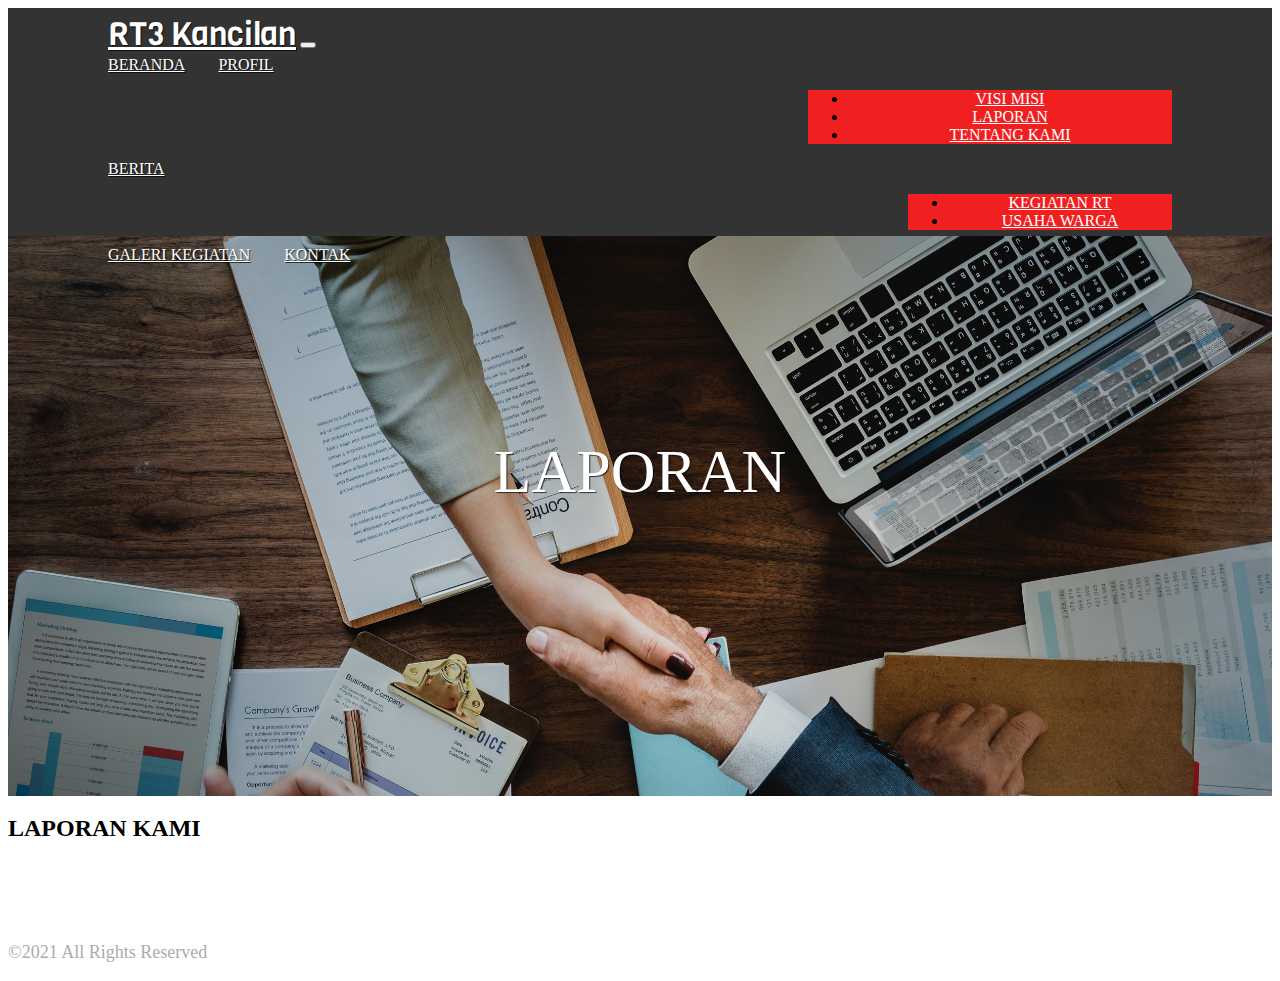
<file: laporan.html>
<!doctype html>
<html lang="en">
  <head>
    <!-- Required meta tags -->
    <meta charset="utf-8">
    <meta name="viewport" content="width=device-width, initial-scale=1">
    <!-- Bootstrap CSS -->
    <link href="https://cdn.jsdelivr.net/npm/bootstrap@5.0.0-beta1/dist/css/bootstrap.min.css" rel="stylesheet" integrity="sha384-giJF6kkoqNQ00vy+HMDP7azOuL0xtbfIcaT9wjKHr8RbDVddVHyTfAAsrekwKmP1" crossorigin="anonymous">
    <!-- My CSS -->
    <link rel="stylesheet" href="assets/css/style.css">
    <!-- Animation css -->
    <link rel="stylesheet" href="https://cdnjs.cloudflare.com/ajax/libs/animate.css/4.1.1/animate.min.css">
    <!-- import fontawesome -->
    <link rel="stylesheet" href="https://use.fontawesome.com/releases/v5.15.1/css/all.css" integrity="sha384-vp86vTRFVJgpjF9jiIGPEEqYqlDwgyBgEF109VFjmqGmIY/Y4HV4d3Gp2irVfcrp" crossorigin="anonymous">
     <!-- My Fonts -->
    <link href="https://fonts.googleapis.com/css2?family=Viga&display=swap" rel="stylesheet">
    <link href="https://fonts.googleapis.com/css2?family=Poppins:wght@300;400&display=swap" rel="stylesheet">

    <title>Selamat Datang Di Website RT03/01 KANCILAN</title>
  </head>
  <body>
   <!-- Navbar -->
   <nav class="navbar navbar-expand-lg navbar-light fixed-top sticky bgcolor">
    <div class="container">
      <a class="navbar-brand" href="#">RT3 Kancilan</a>
      <button class="navbar-toggler" type="button" data-bs-toggle="collapse" data-bs-target="#navbarNavAltMarkup" aria-controls="navbarNavAltMarkup" aria-expanded="false" aria-label="Toggle navigation" style="color: white;">
        <span class="navbar-toggler-icon"><i class="fas fa-bars" style="color:#fff; font-size:28px;"></i></span>
      </button>
      <div class="collapse navbar-collapse" id="navbarNavAltMarkup">
        <div class="navbar-nav">
          <a class="nav-item nav-link" aria-current="page" href="#">Beranda</a>
          <a class="nav-item dropdown nav-link dropdown-toggle" href="#" id="navbarDropdownMenuLink" role="button" data-bs-toggle="dropdown" aria-expanded="false">Profil</a>
          <ul class="dropdown-menu drop-profil" aria-labelledby="navbarDropdownMenuLink">
            <li><a class="dropdown-item" href="#visi&misi">Visi Misi</a></li>
            <li><a class="dropdown-item" href="#">Laporan</a></li>
            <li><a class="dropdown-item" href="tentang_kami.html">Tentang Kami</a></li>
          </ul>
          <a class="nav-item dropdown nav-link dropdown-toggle" href="#" id="navbarDropdownMenuLink" role="button" data-bs-toggle="dropdown" aria-expanded="false">Berita</a>
          <ul class="dropdown-menu drop-berita" aria-labelledby="navbarDropdownMenuLink">
            <li><a class="dropdown-item" href="kegiatan.html">Kegiatan RT</a></li>
            <li><a class="dropdown-item" href="usaha_warga.html">Usaha Warga</a></li>
          </ul>
          <a class="nav-item nav-link" href="galeri_kegiatan.html">Galeri Kegiatan</a>
          <a class="nav-item nav-link" href="kontak.html">Kontak</a>
        </div>
      </div>
    </div>
  </nav>
  <!-- Navbar Akhir -->

  <!-- Jumbotron -->
  <div class="jumbotron jumbotron-fluid">
    <div class="container">
      <h1 class="display-4">LAPORAN</h1>
    </div>
  </div>
  <!-- Akhir Jumbotron -->

  <div class="container-fluid mt-5">
      <div class="row">
          <h2>LAPORAN KAMI</h2>
      </div>
  </div>

  <!-- Container -->
  <div class="container mt-5">
    <div class="row">
        <div class="col">
            <i class="fas fa-download fa-2x"></i>
        </div>
        <div class="col">
            <i class="fas fa-download fa-2x"></i>
        </div>
        <div class="col">
            <i class="fas fa-download fa-2x"></i>
        </div>
        <div class="col">
            <i class="fas fa-download fa-2x"></i>
        </div>
    </div>

  </div>
  <!-- Akhir Container -->

  <!-- Footer -->
  <div class="row footer">
    <div class="col text-center">
      <p>&copy2021 All Rights Reserved</p>
    </div>
  </div>

  <script type="text/javascript">
    window.addEventListener("scroll", function(){
     var nav = document.querySelector("nav");
     nav.classList.toggle("sticky", window.scrollY > 100 );
    }); 
  </script>

    <!-- Optional JavaScript; choose one of the two! -->

    <!-- Option 1: Bootstrap Bundle with Popper -->
    <script src="https://cdn.jsdelivr.net/npm/bootstrap@5.0.0-beta1/dist/js/bootstrap.bundle.min.js" integrity="sha384-ygbV9kiqUc6oa4msXn9868pTtWMgiQaeYH7/t7LECLbyPA2x65Kgf80OJFdroafW" crossorigin="anonymous"></script>
    <!-- Option 2: Separate Popper and Bootstrap JS -->
    <!-- <script src="https://cdn.jsdelivr.net/npm/@popperjs/core@2.5.4/dist/umd/popper.min.js" integrity="sha384-q2kxQ16AaE6UbzuKqyBE9/u/KzioAlnx2maXQHiDX9d4/zp8Ok3f+M7DPm+Ib6IU" crossorigin="anonymous"></script>
    <script src="https://cdn.jsdelivr.net/npm/bootstrap@5.0.0-beta1/dist/js/bootstrap.min.js" integrity="sha384-pQQkAEnwaBkjpqZ8RU1fF1AKtTcHJwFl3pblpTlHXybJjHpMYo79HY3hIi4NKxyj" crossorigin="anonymous"></script> -->
  </body>
</html>
</file>
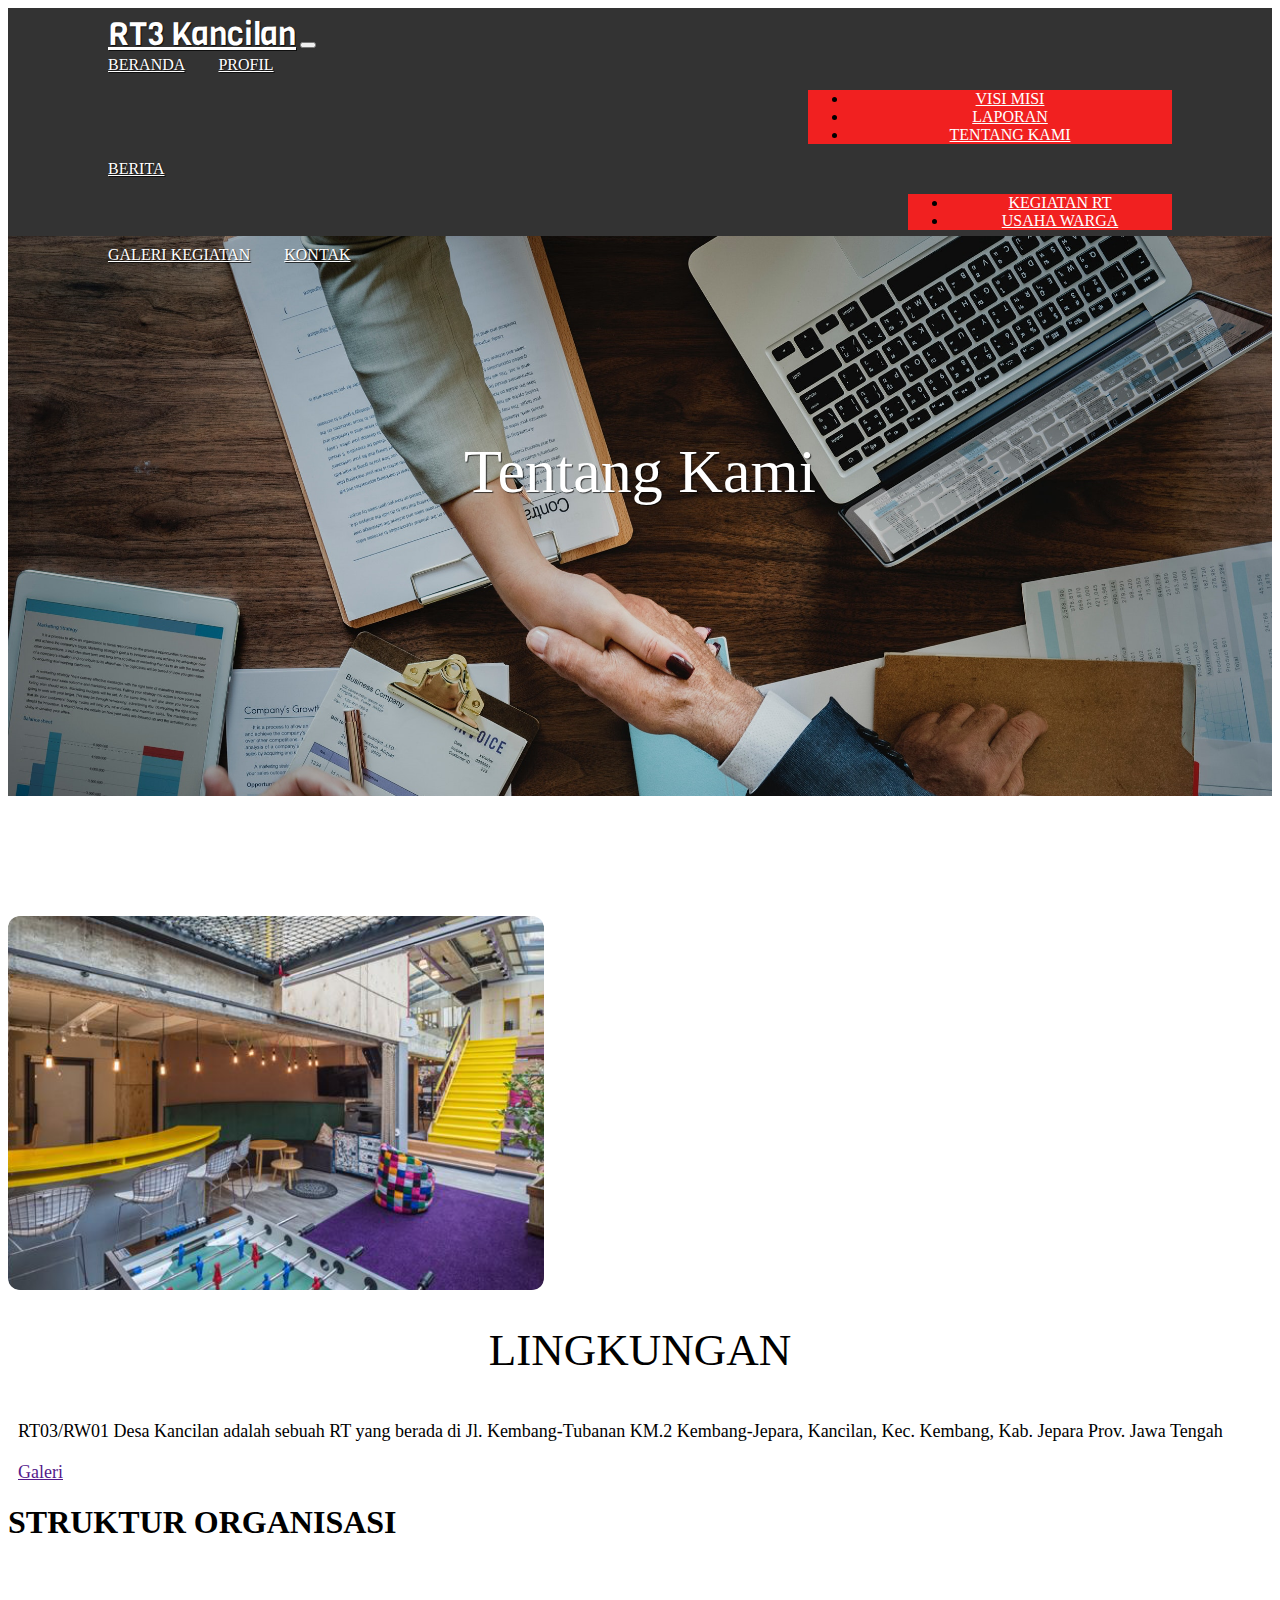
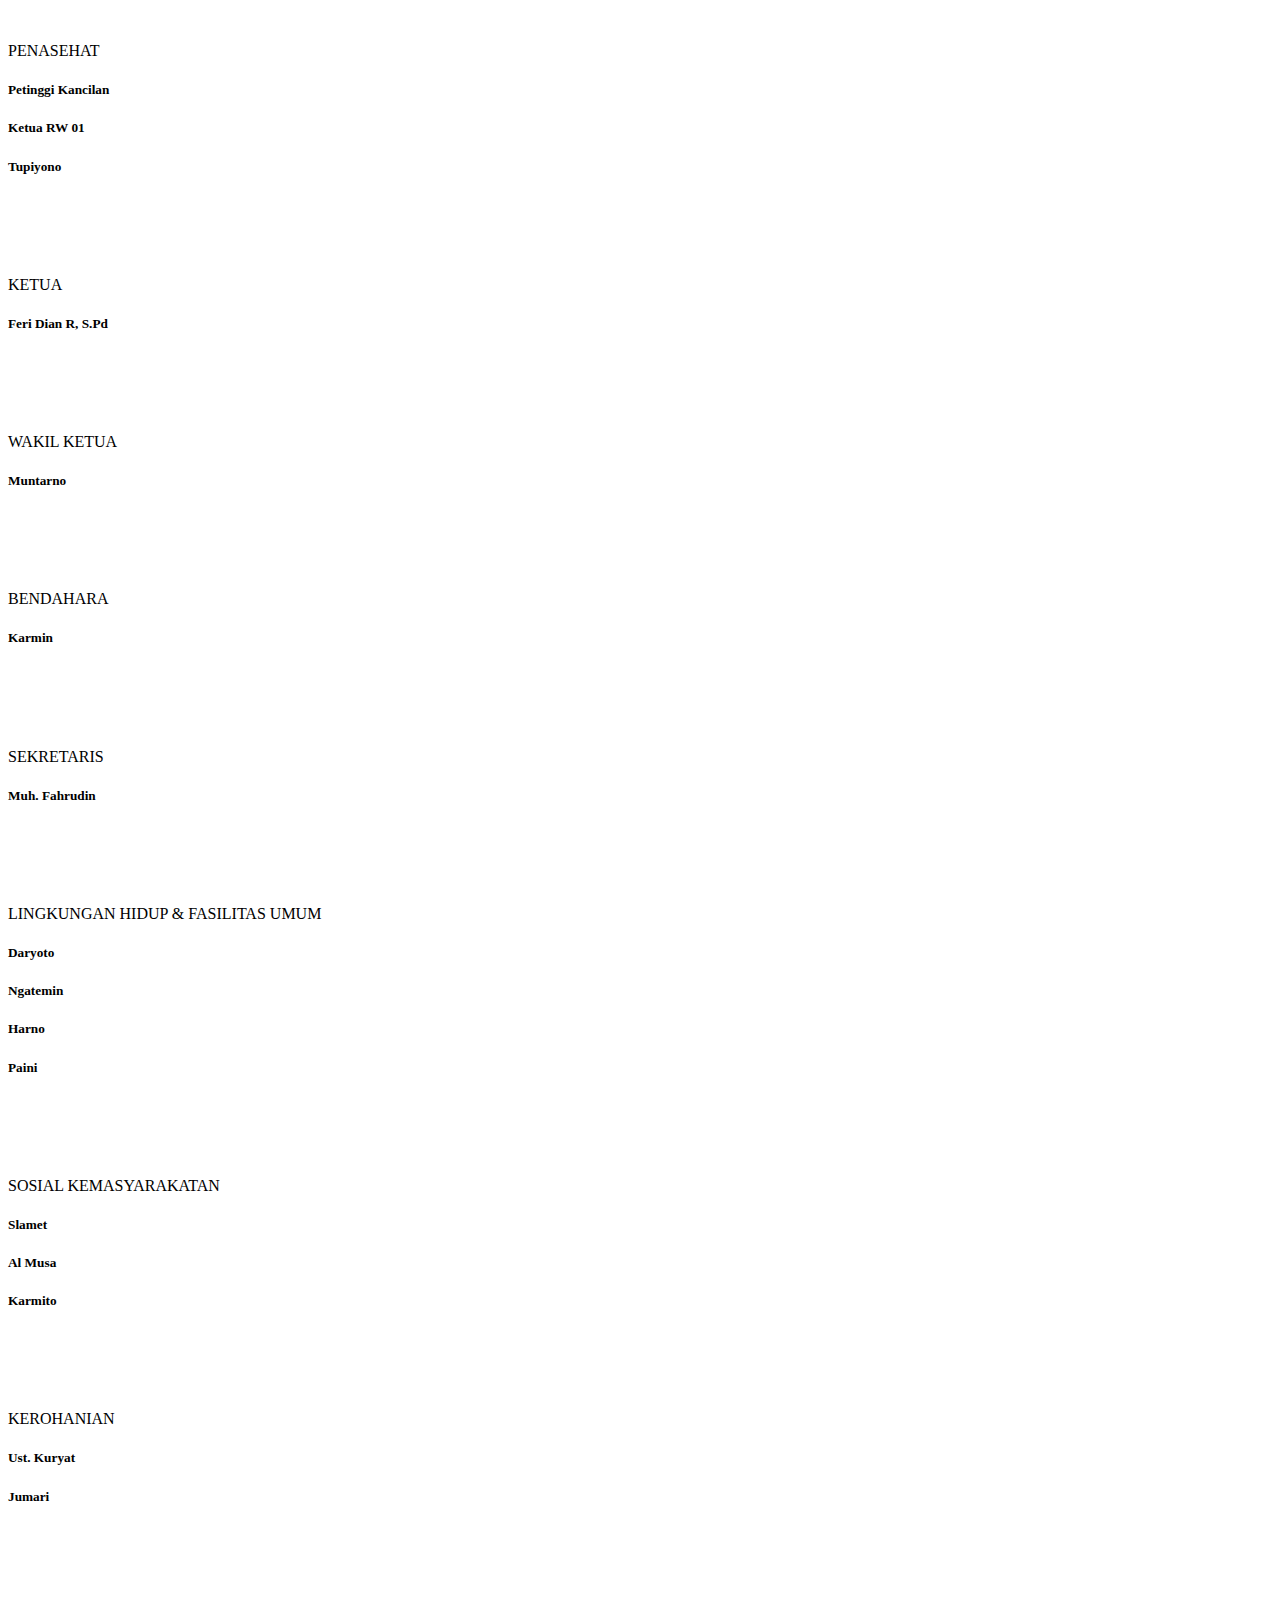
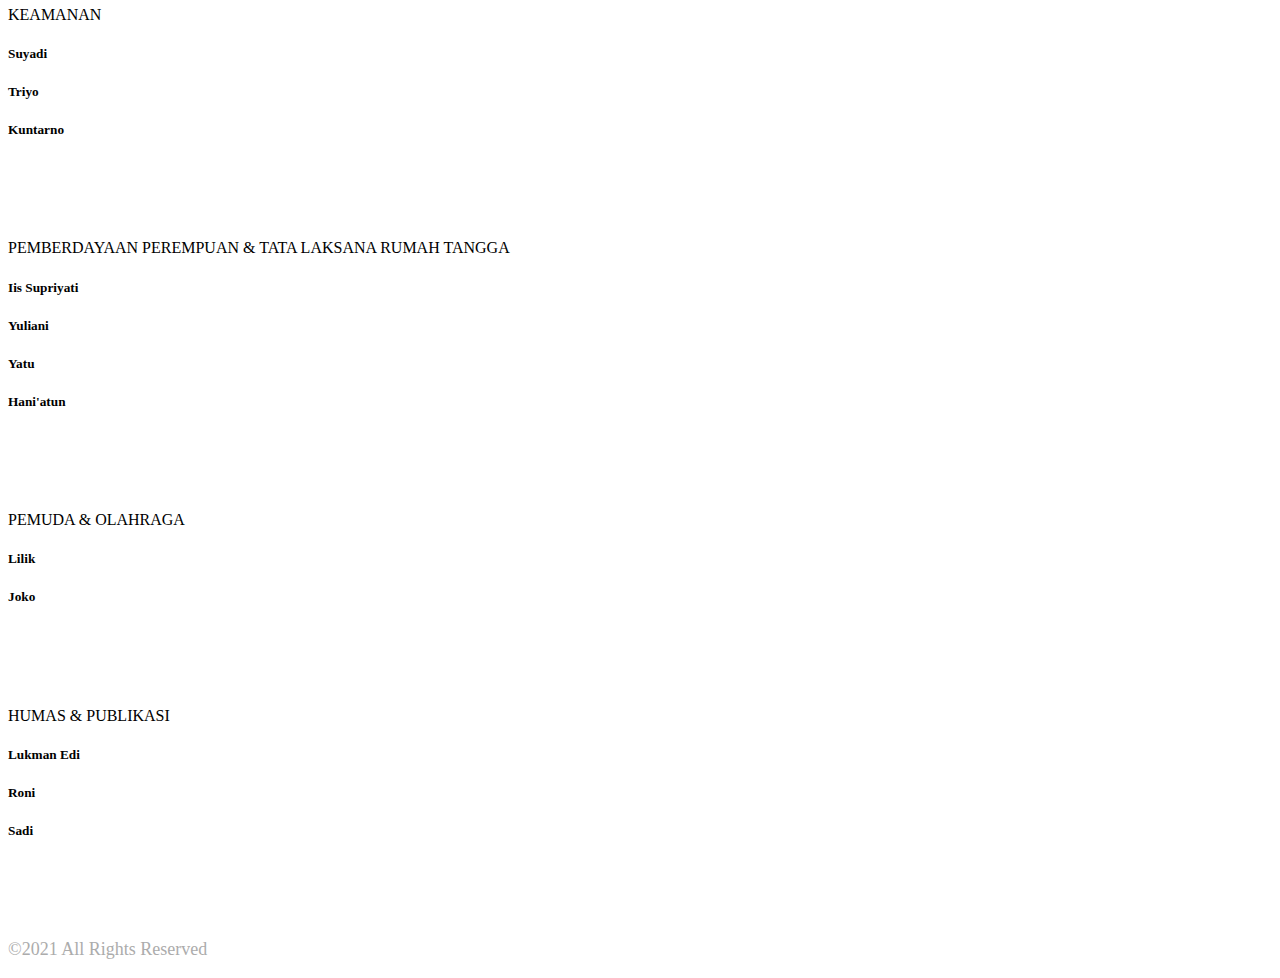
<file: tentang_kami.html>
<!doctype html>
<html lang="en">
  <head>
    <!-- Required meta tags -->
    <meta charset="utf-8">
    <meta name="viewport" content="width=device-width, initial-scale=1">
    <!-- Bootstrap CSS -->
    <link href="https://cdn.jsdelivr.net/npm/bootstrap@5.0.0-beta1/dist/css/bootstrap.min.css" rel="stylesheet" integrity="sha384-giJF6kkoqNQ00vy+HMDP7azOuL0xtbfIcaT9wjKHr8RbDVddVHyTfAAsrekwKmP1" crossorigin="anonymous">
    <!-- My CSS -->
    <link rel="stylesheet" href="assets/css/style.css">
    <!-- Animation css -->
    <link rel="stylesheet" href="https://cdnjs.cloudflare.com/ajax/libs/animate.css/4.1.1/animate.min.css">
    <!-- import fontawesome -->
    <link rel="stylesheet" href="https://use.fontawesome.com/releases/v5.15.1/css/all.css" integrity="sha384-vp86vTRFVJgpjF9jiIGPEEqYqlDwgyBgEF109VFjmqGmIY/Y4HV4d3Gp2irVfcrp" crossorigin="anonymous">
     <!-- My Fonts -->
    <link href="https://fonts.googleapis.com/css2?family=Viga&display=swap" rel="stylesheet">
    <link href="https://fonts.googleapis.com/css2?family=Poppins:wght@300;400&display=swap" rel="stylesheet">

    <title>Selamat Datang Di Website RT03/01 KANCILAN</title>
  </head>
  <body>
   <!-- Navbar -->
   <nav class="navbar navbar-expand-lg navbar-light fixed-top sticky bgcolor">
    <div class="container">
      <a class="navbar-brand" href="#">RT3 Kancilan</a>
      <button class="navbar-toggler" type="button" data-bs-toggle="collapse" data-bs-target="#navbarNavAltMarkup" aria-controls="navbarNavAltMarkup" aria-expanded="false" aria-label="Toggle navigation" style="color: white;">
        <span class="navbar-toggler-icon"><i class="fas fa-bars" style="color:#fff; font-size:28px;"></i></span>
      </button>
      <div class="collapse navbar-collapse" id="navbarNavAltMarkup">
        <div class="navbar-nav">
          <a class="nav-item nav-link" aria-current="page" href="#">Beranda</a>
          <a class="nav-item dropdown nav-link dropdown-toggle" href="#" id="navbarDropdownMenuLink" role="button" data-bs-toggle="dropdown" aria-expanded="false">Profil</a>
          <ul class="dropdown-menu drop-profil" aria-labelledby="navbarDropdownMenuLink">
            <li><a class="dropdown-item" href="#visi&misi">Visi Misi</a></li>
            <li><a class="dropdown-item" href="#">Laporan</a></li>
            <li><a class="dropdown-item" href="tentang_kami.html">Tentang Kami</a></li>
          </ul>
          <a class="nav-item dropdown nav-link dropdown-toggle" href="#" id="navbarDropdownMenuLink" role="button" data-bs-toggle="dropdown" aria-expanded="false">Berita</a>
          <ul class="dropdown-menu drop-berita" aria-labelledby="navbarDropdownMenuLink">
            <li><a class="dropdown-item" href="kegiatan.html">Kegiatan RT</a></li>
            <li><a class="dropdown-item" href="usaha_warga.html">Usaha Warga</a></li>
          </ul>
          <a class="nav-item nav-link" href="galeri_kegiatan.html">Galeri Kegiatan</a>
          <a class="nav-item nav-link" href="kontak.html">Kontak</a>
        </div>
      </div>
    </div>
  </nav>
  <!-- Navbar Akhir -->

  <!-- Jumbotron -->
  <div class="jumbotron jumbotron-fluid">
    <div class="container">
      <h1 class="display-4">Tentang Kami</h1>
    </div>
  </div>
  <!-- Akhir Jumbotron -->


  <!-- Container -->
  <div class="container">

    <!-- Workingspace -->
    <div class="row workingspace">
      <div class="col-lg-6 mt-5 animate__animated animate__fadeInLeft animate__delay-1s">
        <img src="assets/img/workingspace.png" alt="workingspace" class="img-fluid">
      </div>
      <div class="col-lg-5 animate__animated animate__fadeInRight animate__delay-2s">
        <h3><span>Lingkungan</span></h3>
        <p>RT03/RW01 Desa Kancilan adalah sebuah RT yang berada di Jl. Kembang-Tubanan KM.2 Kembang-Jepara, Kancilan, Kec. Kembang, Kab. Jepara Prov. Jawa Tengah<p>
        <a href="" class="btn btn-primary tombol">Galeri</a>  
      </div>

    <!-- Akhir workingspace -->
  </div>
  <!-- Akhir Container -->

  <!-- Struktur -->
  <div class="container">
    <div class="row">
      <h1>STRUKTUR ORGANISASI</h1>
      <div class="card border-secondary mb-1 col-lg-3 col-sm-12">
        <div class="card-header text-center">PENASEHAT</div>
        <div class="card-body text-secondary">
          <h5 class="card-title text-center">Petinggi Kancilan</h5>
          <h5 class="card-title text-center">Ketua RW 01</h5>
          <h5 class="card-title text-center">Tupiyono</h5>
        </div>
      </div>
      <div class="card border-secondary mb-1 col-lg-3 col-sm-12">
        <div class="card-header text-center">KETUA</div>
        <div class="card-body text-secondary">
          <h5 class="card-title text-center">Feri Dian R, S.Pd</h5>
        </div>
      </div>
      <div class="card border-secondary mb-1 col-lg-3 col-sm-12">
        <div class="card-header text-center">WAKIL KETUA</div>
        <div class="card-body text-secondary">
          <h5 class="card-title text-center">Muntarno</h5>
        </div>
      </div>
      <div class="card border-secondary mb-1 col-lg-3 col-sm-12">
        <div class="card-header text-center">BENDAHARA</div>
        <div class="card-body text-secondary">
          <h5 class="card-title text-center">Karmin</h5>
        </div>
      </div>
      <div class="card border-secondary mt-5 col-lg-3 col-sm-12">
        <div class="card-header text-center">SEKRETARIS</div>
        <div class="card-body text-secondary">
          <h5 class="card-title text-center">Muh. Fahrudin</h5>
        </div>
      </div>
      <div class="card border-secondary mt-5 col-lg-3 col-sm-12">
        <div class="card-header text-center">LINGKUNGAN HIDUP & FASILITAS UMUM</div>
        <div class="card-body text-secondary">
          <h5 class="card-title text-center">Daryoto</h5>
          <h5 class="card-title text-center">Ngatemin</h5>
          <h5 class="card-title text-center">Harno</h5>
          <h5 class="card-title text-center">Paini</h5>
        </div>
      </div>
      <div class="card border-secondary mt-5 col-lg-3 col-sm-12">
        <div class="card-header text-center">SOSIAL KEMASYARAKATAN</div>
        <div class="card-body text-secondary">
          <h5 class="card-title text-center">Slamet</h5>
          <h5 class="card-title text-center">Al Musa</h5>
          <h5 class="card-title text-center">Karmito</h5>
        </div>
      </div>
      <div class="card border-secondary mt-5 col-lg-3 col-sm-12">
        <div class="card-header text-center">KEROHANIAN</div>
        <div class="card-body text-secondary">
          <h5 class="card-title text-center">Ust. Kuryat</h5>
          <h5 class="card-title text-center">Jumari</h5>
        </div>
      </div>
      <div class="card border-secondary mt-5 col-lg-3 col-sm-12">
        <div class="card-header text-center">KEAMANAN</div>
        <div class="card-body text-secondary">
          <h5 class="card-title text-center">Suyadi</h5>
          <h5 class="card-title text-center">Triyo</h5>
          <h5 class="card-title text-center">Kuntarno</h5>
        </div>
      </div>
      <div class="card border-secondary mt-5 col-lg-3 col-sm-12">
        <div class="card-header text-center">PEMBERDAYAAN PEREMPUAN & TATA LAKSANA RUMAH TANGGA</div>
        <div class="card-body text-secondary">
          <h5 class="card-title text-center">Iis Supriyati</h5>
          <h5 class="card-title text-center">Yuliani</h5>
          <h5 class="card-title text-center">Yatu</h5>
          <h5 class="card-title text-center">Hani'atun</h5>
        </div>
      </div>
      <div class="card border-secondary mt-5 col-lg-3 col-sm-12">
        <div class="card-header text-center">PEMUDA & OLAHRAGA</div>
        <div class="card-body text-secondary">
          <h5 class="card-title text-center">Lilik</h5>
          <h5 class="card-title text-center">Joko</h5>
        </div>
      </div>
      <div class="card border-secondary mt-5 col-lg-3 col-sm-12">
        <div class="card-header text-center">HUMAS & PUBLIKASI</div>
        <div class="card-body text-secondary">
          <h5 class="card-title text-center">Lukman Edi</h5>
          <h5 class="card-title text-center">Roni</h5>
          <h5 class="card-title text-center">Sadi</h5>
        </div>
      </div>
    </div>
  </div>
  <!-- Akhir struktur -->

  <!-- Footer -->
  <div class="row footer">
    <div class="col text-center">
      <p>&copy2021 All Rights Reserved</p>
    </div>
  </div>

  <script type="text/javascript">
    window.addEventListener("scroll", function(){
     var nav = document.querySelector("nav");
     nav.classList.toggle("sticky", window.scrollY > 100 );
    }); 
  </script>

    <!-- Optional JavaScript; choose one of the two! -->

    <!-- Option 1: Bootstrap Bundle with Popper -->
    <script src="https://cdn.jsdelivr.net/npm/bootstrap@5.0.0-beta1/dist/js/bootstrap.bundle.min.js" integrity="sha384-ygbV9kiqUc6oa4msXn9868pTtWMgiQaeYH7/t7LECLbyPA2x65Kgf80OJFdroafW" crossorigin="anonymous"></script>
    <!-- Option 2: Separate Popper and Bootstrap JS -->
    <!-- <script src="https://cdn.jsdelivr.net/npm/@popperjs/core@2.5.4/dist/umd/popper.min.js" integrity="sha384-q2kxQ16AaE6UbzuKqyBE9/u/KzioAlnx2maXQHiDX9d4/zp8Ok3f+M7DPm+Ib6IU" crossorigin="anonymous"></script>
    <script src="https://cdn.jsdelivr.net/npm/bootstrap@5.0.0-beta1/dist/js/bootstrap.min.js" integrity="sha384-pQQkAEnwaBkjpqZ8RU1fF1AKtTcHJwFl3pblpTlHXybJjHpMYo79HY3hIi4NKxyj" crossorigin="anonymous"></script> -->
  </body>
</html>
</file>
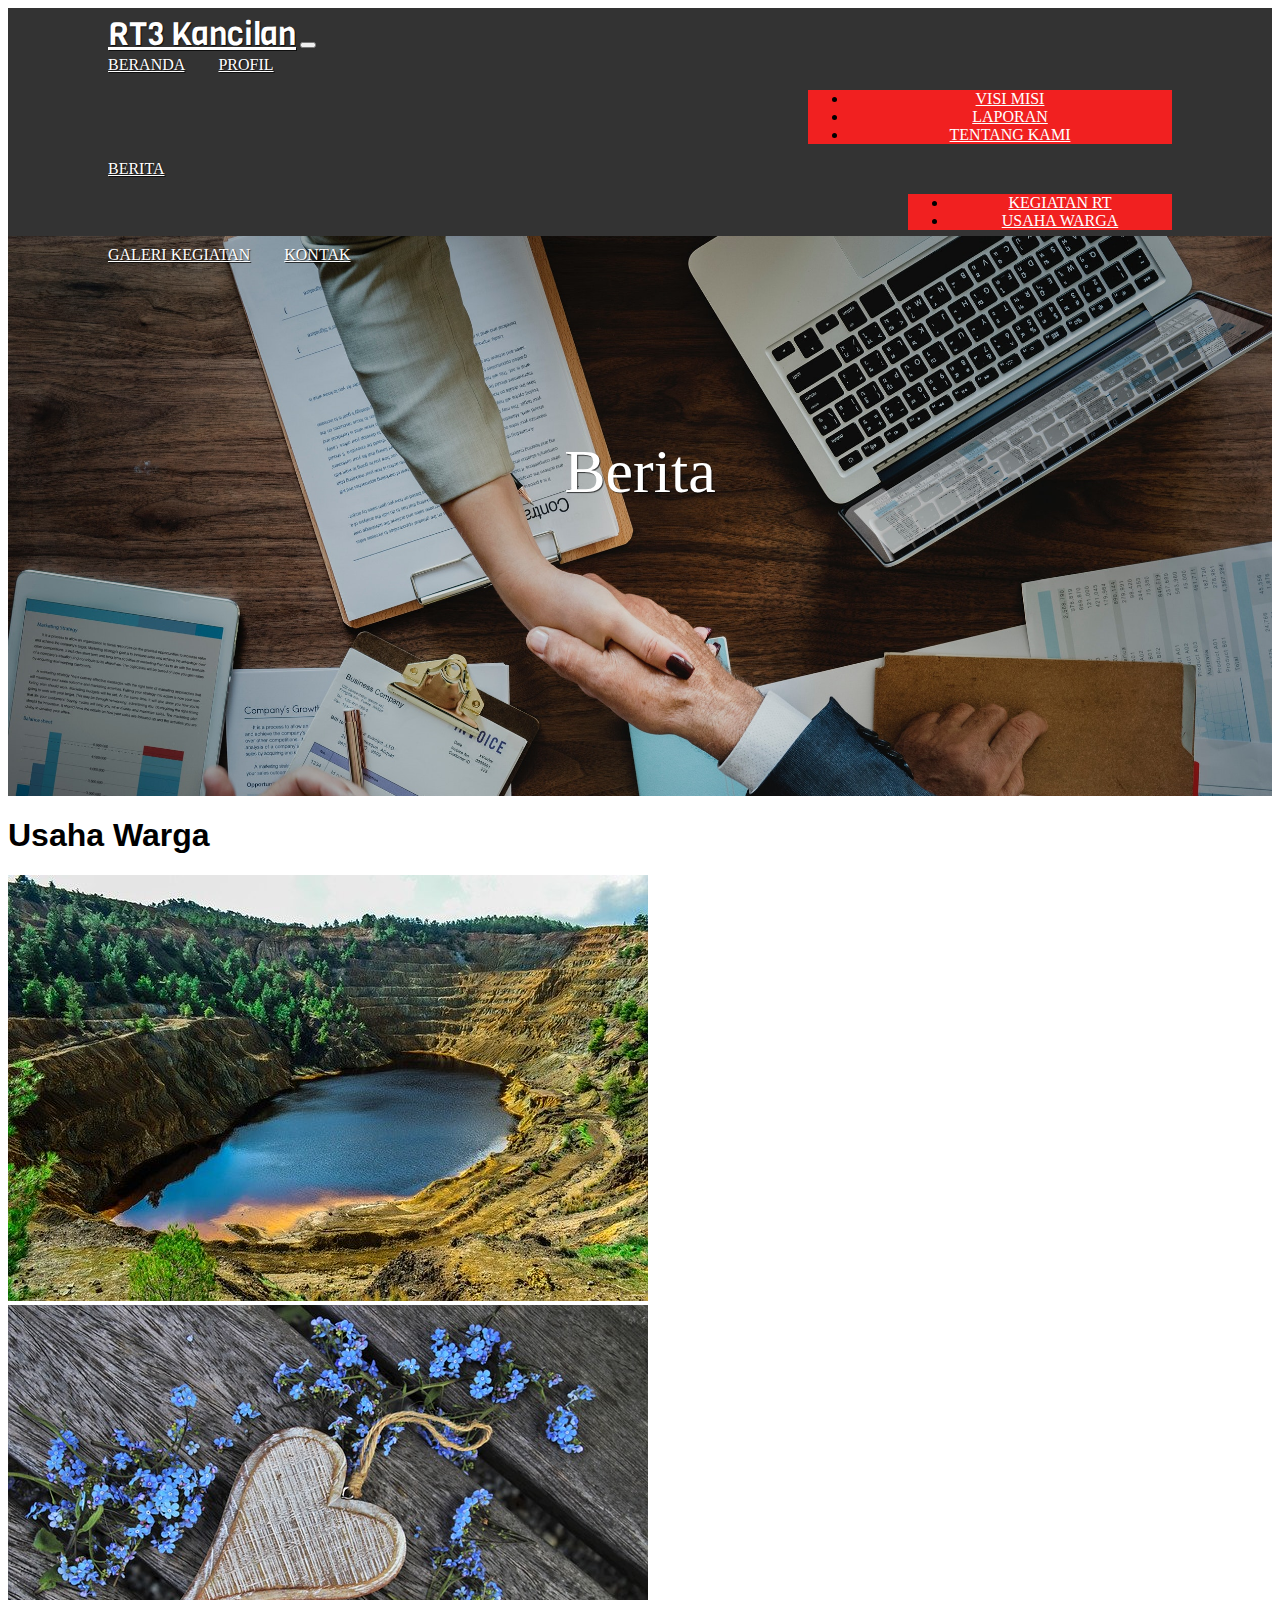
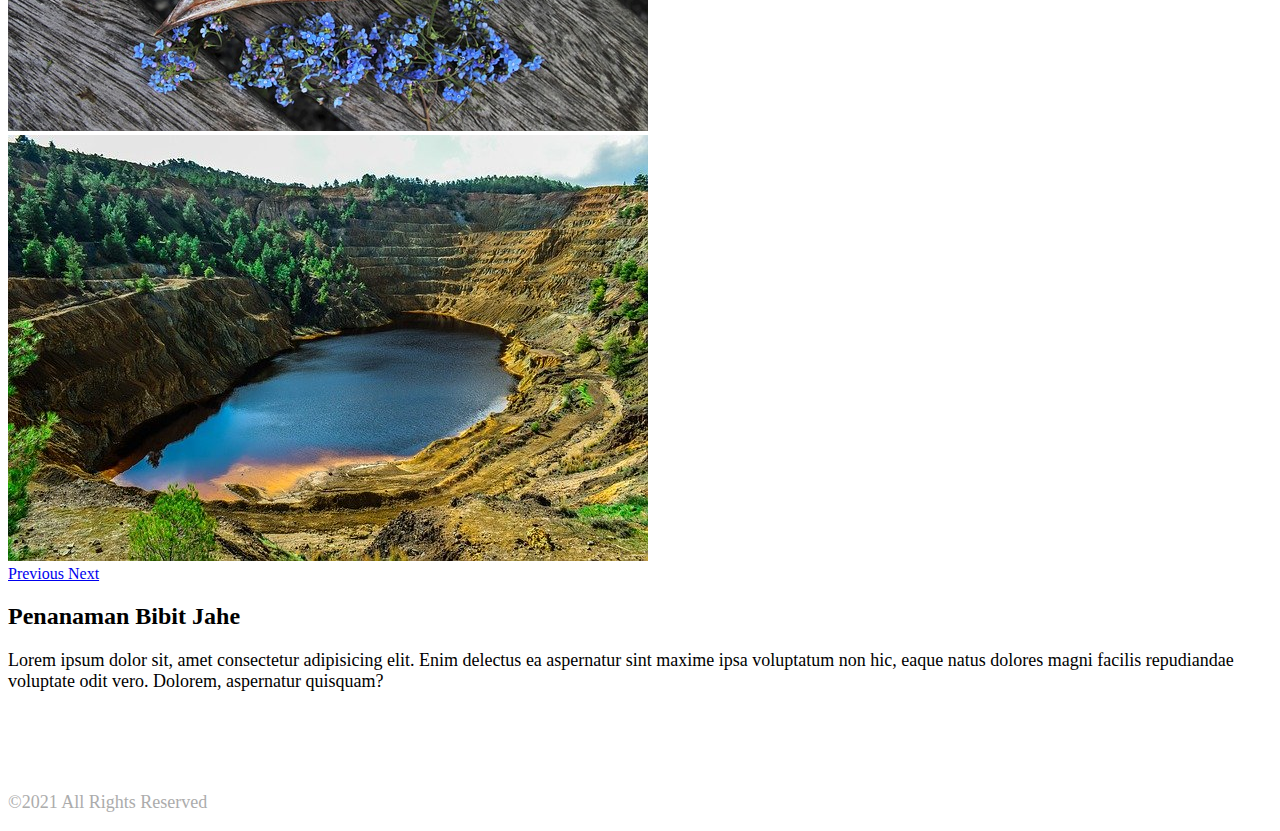
<file: usaha_warga.html>
<!doctype html>
<html lang="en">
  <head>
    <!-- Required meta tags -->
    <meta charset="utf-8">
    <meta name="viewport" content="width=device-width, initial-scale=1">
    <!-- Bootstrap CSS -->
    <link href="https://cdn.jsdelivr.net/npm/bootstrap@5.0.0-beta1/dist/css/bootstrap.min.css" rel="stylesheet" integrity="sha384-giJF6kkoqNQ00vy+HMDP7azOuL0xtbfIcaT9wjKHr8RbDVddVHyTfAAsrekwKmP1" crossorigin="anonymous">
    <!-- My CSS -->
    <link rel="stylesheet" href="assets/css/style.css">
    <!-- Animation css -->
    <link rel="stylesheet" href="https://cdnjs.cloudflare.com/ajax/libs/animate.css/4.1.1/animate.min.css">
    <!-- import fontawesome -->
    <link rel="stylesheet" href="https://use.fontawesome.com/releases/v5.15.1/css/all.css" integrity="sha384-vp86vTRFVJgpjF9jiIGPEEqYqlDwgyBgEF109VFjmqGmIY/Y4HV4d3Gp2irVfcrp" crossorigin="anonymous">
     <!-- My Fonts -->
    <link href="https://fonts.googleapis.com/css2?family=Viga&display=swap" rel="stylesheet">
    <link href="https://fonts.googleapis.com/css2?family=Poppins:wght@300;400&display=swap" rel="stylesheet">

    <title>Selamat Datang Di Website RT03/01 KANCILAN</title>
  </head>
  <body>
   <!-- Navbar -->
   <nav class="navbar navbar-expand-lg navbar-light fixed-top sticky bgcolor">
    <div class="container">
      <a class="navbar-brand" href="#">RT3 Kancilan</a>
      <button class="navbar-toggler" type="button" data-bs-toggle="collapse" data-bs-target="#navbarNavAltMarkup" aria-controls="navbarNavAltMarkup" aria-expanded="false" aria-label="Toggle navigation" style="color: white;">
        <span class="navbar-toggler-icon"><i class="fas fa-bars" style="color:#fff; font-size:28px;"></i></span>
      </button>
      <div class="collapse navbar-collapse" id="navbarNavAltMarkup">
        <div class="navbar-nav">
          <a class="nav-item nav-link" aria-current="page" href="index.html">Beranda</a>
          <a class="nav-item dropdown nav-link dropdown-toggle" href="#" id="navbarDropdownMenuLink" role="button" data-bs-toggle="dropdown" aria-expanded="false">Profil</a>
          <ul class="dropdown-menu drop-profil" aria-labelledby="navbarDropdownMenuLink">
            <li><a class="dropdown-item" href="index.html#visi&misi">Visi Misi</a></li>
            <li><a class="dropdown-item" href="#">Laporan</a></li>
            <li><a class="dropdown-item" href="tentang_kami.html">Tentang Kami</a></li>
          </ul>
          <a class="nav-item dropdown nav-link dropdown-toggle" href="#" id="navbarDropdownMenuLink" role="button" data-bs-toggle="dropdown" aria-expanded="false">Berita</a>
          <ul class="dropdown-menu drop-berita" aria-labelledby="navbarDropdownMenuLink">
            <li><a class="dropdown-item" href="kegiatan.html">Kegiatan RT</a></li>
            <li><a class="dropdown-item" href="usaha_warga.html">Usaha Warga</a></li>
          </ul>
          <a class="nav-item nav-link" href="galeri_kegiatan.html">Galeri Kegiatan</a>
          <a class="nav-item nav-link" href="kontak.html">Kontak</a>
        </div>
      </div>
    </div>
  </nav>
  <!-- Navbar Akhir -->

  <!-- Jumbotron -->
  <div class="jumbotron jumbotron-fluid">
    <div class="container">
      <h1 class="display-4">Berita</h1>
    </div>
  </div>
  <!-- Akhir Jumbotron -->

  <div class="container">
    <div class="row">
      <div class="col-sm-12 mt-5">
        <h1 style="font-family: Techno, Impact, sans-serif;">Usaha Warga</h1>
      </div>
    </div>
  </div>
 

  <!-- artikel -->
  <div class="container">
    <div class="row">
      <div id="carouselExampleControls" class="col-lg-6 col-sm-12 carousel slide mt-5" data-bs-ride="carousel">
        <div class="carousel-inner">
          <div class="carousel-item active">
            <img src="assets/img/kegiatan1.jpg" class="d-block w-100" alt="kegiatan1">
          </div>
          <div class="carousel-item">
            <img src="assets/img/kegiatan2.jpg" class="d-block w-100" alt="kegiatan2">
          </div>
          <div class="carousel-item">
            <img src="assets/img/kegiatan1.jpg" class="d-block w-100" alt="kegiatan3">
          </div>
        </div>
        <a class="carousel-control-prev" href="#carouselExampleControls" role="button" data-bs-slide="prev">
          <span class="carousel-control-prev-icon" aria-hidden="true"></span>
          <span class="visually-hidden">Previous</span>
        </a>
        <a class="carousel-control-next" href="#carouselExampleControls" role="button" data-bs-slide="next">
          <span class="carousel-control-next-icon" aria-hidden="true"></span>
          <span class="visually-hidden">Next</span>
        </a>
      </div>
      <div class="col-lg-6 col-sm-12 mt-5">
        <h2>Penanaman Bibit Jahe</h2>
        <p style="font-size: 18px;">Lorem ipsum dolor sit, amet consectetur adipisicing elit. Enim delectus ea aspernatur sint maxime ipsa voluptatum non hic, eaque natus dolores magni facilis repudiandae voluptate odit vero. Dolorem, aspernatur quisquam?</p>
      </div>
    </div>
  </div>
  <!-- akhir artikel -->

  <!-- Footer -->
  <div class="row footer">
    <div class="col text-center">
      <p>&copy2021 All Rights Reserved</p>
    </div>
  </div>


  <script type="text/javascript">
    window.addEventListener("scroll", function(){
     var nav = document.querySelector("nav");
     nav.classList.toggle("sticky", window.scrollY > 100 );
    }); 
  </script>

    <!-- Optional JavaScript; choose one of the two! -->

    <!-- Option 1: Bootstrap Bundle with Popper -->
    <script src="https://cdn.jsdelivr.net/npm/bootstrap@5.0.0-beta1/dist/js/bootstrap.bundle.min.js" integrity="sha384-ygbV9kiqUc6oa4msXn9868pTtWMgiQaeYH7/t7LECLbyPA2x65Kgf80OJFdroafW" crossorigin="anonymous"></script>
    <!-- Option 2: Separate Popper and Bootstrap JS -->
    <!-- <script src="https://cdn.jsdelivr.net/npm/@popperjs/core@2.5.4/dist/umd/popper.min.js" integrity="sha384-q2kxQ16AaE6UbzuKqyBE9/u/KzioAlnx2maXQHiDX9d4/zp8Ok3f+M7DPm+Ib6IU" crossorigin="anonymous"></script>
    <script src="https://cdn.jsdelivr.net/npm/bootstrap@5.0.0-beta1/dist/js/bootstrap.min.js" integrity="sha384-pQQkAEnwaBkjpqZ8RU1fF1AKtTcHJwFl3pblpTlHXybJjHpMYo79HY3hIi4NKxyj" crossorigin="anonymous"></script> -->
  </body>
</html>
</file>
<file: assets/css/style.css>
/* Navbar */
/* .navbar {
    position: relative; 
    z-index: 1;
} */
.navbar-brand, .nav-item {
    color: white !important;
}

.navbar-brand {
    font-family: Viga;
    font-size: 32px;
}

.navbar-nav {
    margin-left: auto;
}

.bgcolor {
    background-color: #333;
}

.nav-item, .dropdown-menu {
    text-transform: uppercase
}

/* Jumbotron */
.jumbotron {
    background-image: url(../img/jumbotron-bg.jpg);
    background-size: cover;
    height: 540px;
    text-align: center;
    /* position: relative; */
}

/* .jumbotron .container {
    z-index: 1;
    position: relative;
} */

/* .jumbotron::after {
    content: '';
    display: block;
    width: 100%;
    height: 100%;
    background-image: linear-gradient(to top, rgba(0,0,0,1), rgba(0,0,0,0)); 
    position: absolute; 
    bottom: 0;
}  */

.jumbotron .display-4 {
    color: white;
    padding-top: 200px;
    font-weight: 500;
    text-shadow: 1px 1px 1px rgba(0, 0, 0, 0.7);
    font-size: 40px;
}

.jumbotron1 {
    background-image: url(../img/kontak.jpg);
    background-size: cover;
    height: 540px;
    text-align: center;
}

.jumbotron1 .display-4 {
    color: white;
    padding-top: 200px;
    font-weight: 500;
    text-shadow: 1px 1px 1px rgba(0, 0, 0, 0.7);
    font-size: 40px;
}

/* Info Panel */
.info-panel {
    box-shadow: 0 3px 20px rgba(0, 0, 0, 0.5);
    border-radius: 12px;
    margin-top: -60px;
    background-color: white;
    z-index: 1;
    padding: 30px;
}

.info-panel img {
    float: left;
    width: 80px;
    height: 80px;
    margin-right: 20px;
    margin-bottom: 20px;
}

.info-panel h4 {
    font-size: 16px;
    text-transform: uppercase;
    font-weight: bold;
    margin-top: 15px;
}

.info-panel p {
    margin-top: -5px;   
    font-weight: 200
}

/* working space */
.workingspace {
    margin-top: 120px;
    /* text-align: center; */
}

.workingspace img {
    border-radius: 10px;
}

.workingspace h3 {
    font-size: 45px;
    font-weight: 500;
    text-transform:uppercase;
    margin-top: 30px;
    text-align: center;
}

.workingspace p {
    font-size: 18px;
    margin: 20px;
}

.workingspace .visi {
    margin-left: 10px;
}

/* Pengurus */
.pengurus {
    margin-top: 70px;
}

.pengurus h3 {
    text-align: center;
    font-weight: 200;
    font-style: italic;
    font-size: 30px;
}

.pengurus h5 {
    text-align: center;
    font-weight: 200;
    font-style: italic;
    font-size: 24px;
}

.pengurus figure img {
    width: 90px;
    margin: 20px 15px 10px;
}

.pengurus figure h5 {
    font-size: 16px;
    font-weight: bold;
    font-style: normal;
    color: #1C2C5D;
}

.pengurus figure p {
    font-size: 12px;
    color: #ACACAC;
    margin-top: -5px;
}

.pengurus figcaption {
    text-align: center;
}

/* Footer */
.footer {
    margin-top: 100px;
}

.footer p {
    color: #ACACAC;
    font-size: 18px;
}

/* Utility */
.tombol {
    border-radius: 40px;
    /* background-color: #f12020; */
}

/* card */
.card {
    margin-top: 8%;
}

.inner {
    overflow: hidden;
}

.inner img {
    transition: all 1.5s ease;
}

.inner:hover img {
    transform: scale(1.5);
}
  
/* Dekstop Version */
@media (min-width: 992px) {
    .navbar-brand, .nav-item {
        color: white !important;
        text-shadow: 1px 1px 1px rgba(0, 0, 0, 0.7);
    }

    .nav-item {
        text-transform: uppercase;
        margin-right: 30px;
    }
    
    /* .nav-link:hover::after {
        content: '';
        display: block;
        border-bottom: 3px solid #0B63DC;
        width: 50%;
        margin: auto;
        padding-bottom: 5px;
        margin-bottom: -8px;
    } */

    .nav-link:hover {
        background: #f12020;
    }

    .dropdown-menu {
        background-color: #f12020 !important;
        text-align: center;
        text-transform: uppercase;
    }

    .drop-profil {
        margin-left: 700px;
    }

    .drop-berita {
        margin-left: 800px;
    }

    .dropdown-item {
        color: white;
    }

    .bgcolor {
        background-color: transparent;
    }

    nav.sticky {
        padding: 5px 100px;
        background-color: #333;
    }

    .jumbotron {
        margin-top: -75px;
        height: 35em;
    }

    .jumbotron .display-4 {
        font-size: 62px;
    }

    .workingspace {
        text-align: left;
    }

    .workingspace p{
        margin-top: 20px;
        margin-bottom: 20px;
        margin-left: 10px;
        margin-right: 10px;
    }

    .workingspace .visi {
        margin-left: 120px;
    }

    .pengurus {
        margin-top: 100px;
    }

    .pengurus h3 {
        font-size: 40px;
    }

    .pengurus h5 {
        font-size: 32px;
    }
}
</file>
<file: assets/css/footer.css>
*{
    margin: 0;
    padding: 0;
  }
    footer{
      bottom: 0px;
      width: 100%;
      background: #111;
      color: #d9d9d9;
      box-sizing: border-box;
      font-family: 'Poppins', sans-serif;
    }
    .main-content{
      display: flex;
    }
    .main-content .box{
      flex-basis: 50%;
      padding: 10px 20px;
    }
    .box h2{
      font-size: 1.125rem;
      font-weight: 600;
      text-transform: uppercase;
    }
    .box .content{
      margin: 20px 0 0 0;
      position: relative;
    }
    .box .content:before{
      position: absolute;
      content: '';
      top: -10px;
      height: 2px;
      width: 100%;
      background: #1a1a1a;
    }
    .box .content:after{
      position: absolute;
      content: '';
      height: 2px;
      width: 15%;
      background: #f12020;
      top: -10px;
    }
    .left .content p{
      text-align: justify;
    }
    .left .content .social{
      margin: 20px 0 0 0;
    }
    .left .content .social a{
      padding: 0 2px;
    }
    .left .content .social a span{
      height: 40px;
      width: 40px;
      background: #1a1a1a;
      line-height: 40px;
      text-align: center;
      font-size: 18px;
      border-radius: 5px;
      transition: 0.3s;
    }
    .left .content .social a span:hover{
      background: #f12020;
    }
    .center .content .fas{
      font-size: 1.4375rem;
      background: #1a1a1a;
      height: 45px;
      width: 45px;
      line-height: 45px;
      text-align: center;
      border-radius: 50%;
      transition: 0.3s;
      cursor: pointer;
    }
    .center .content .fas:hover{
      background: #f12020;
    }
    .center .content .text{
      font-size: 1.0625rem;
      font-weight: 500;
      padding-left: 10px;
    }
    .center .content .phone{
      margin: 15px 0;
    }
    .right form .text{
      font-size: 1.0625rem;
      margin-bottom: 2px;
      color: #656565;
    }
    .right form .msg{
      margin-top: 10px;
    }
    .right form input, .right form .msgForm{
      width: 100%;
      font-size: 1.0625rem;
      background: #151515;
      padding-left: 10px;
      border: 1px solid #222222;
    }
    .right form input:focus,
    .right form .msgForm:focus{
      outline-color: #3498db;
    }
    .right form input{
      height: 35px;
    }
    .right .btn{
      margin-top: 10px;
    }
    .right .btn button{
      height: 40px;
      width: 100%;
      text-align: center;
      border: none;
      outline: none;
      background: #f12020;
      font-size: 1.0625rem;
      font-weight: 500;
      cursor: pointer;
      transition: .3s;
    }
    
    .right .btn button:hover{
      background: #000;
    }

    .bottom span{
      color: white;
    }
    @media screen and (max-width: 900px) {
      footer{
        position: relative;
        bottom: 0px;
      }
      .main-content{
        flex-wrap: wrap;
        flex-direction: column;
      }
      .main-content .box{
        margin: 5px 0;
      }
    }
</file>
